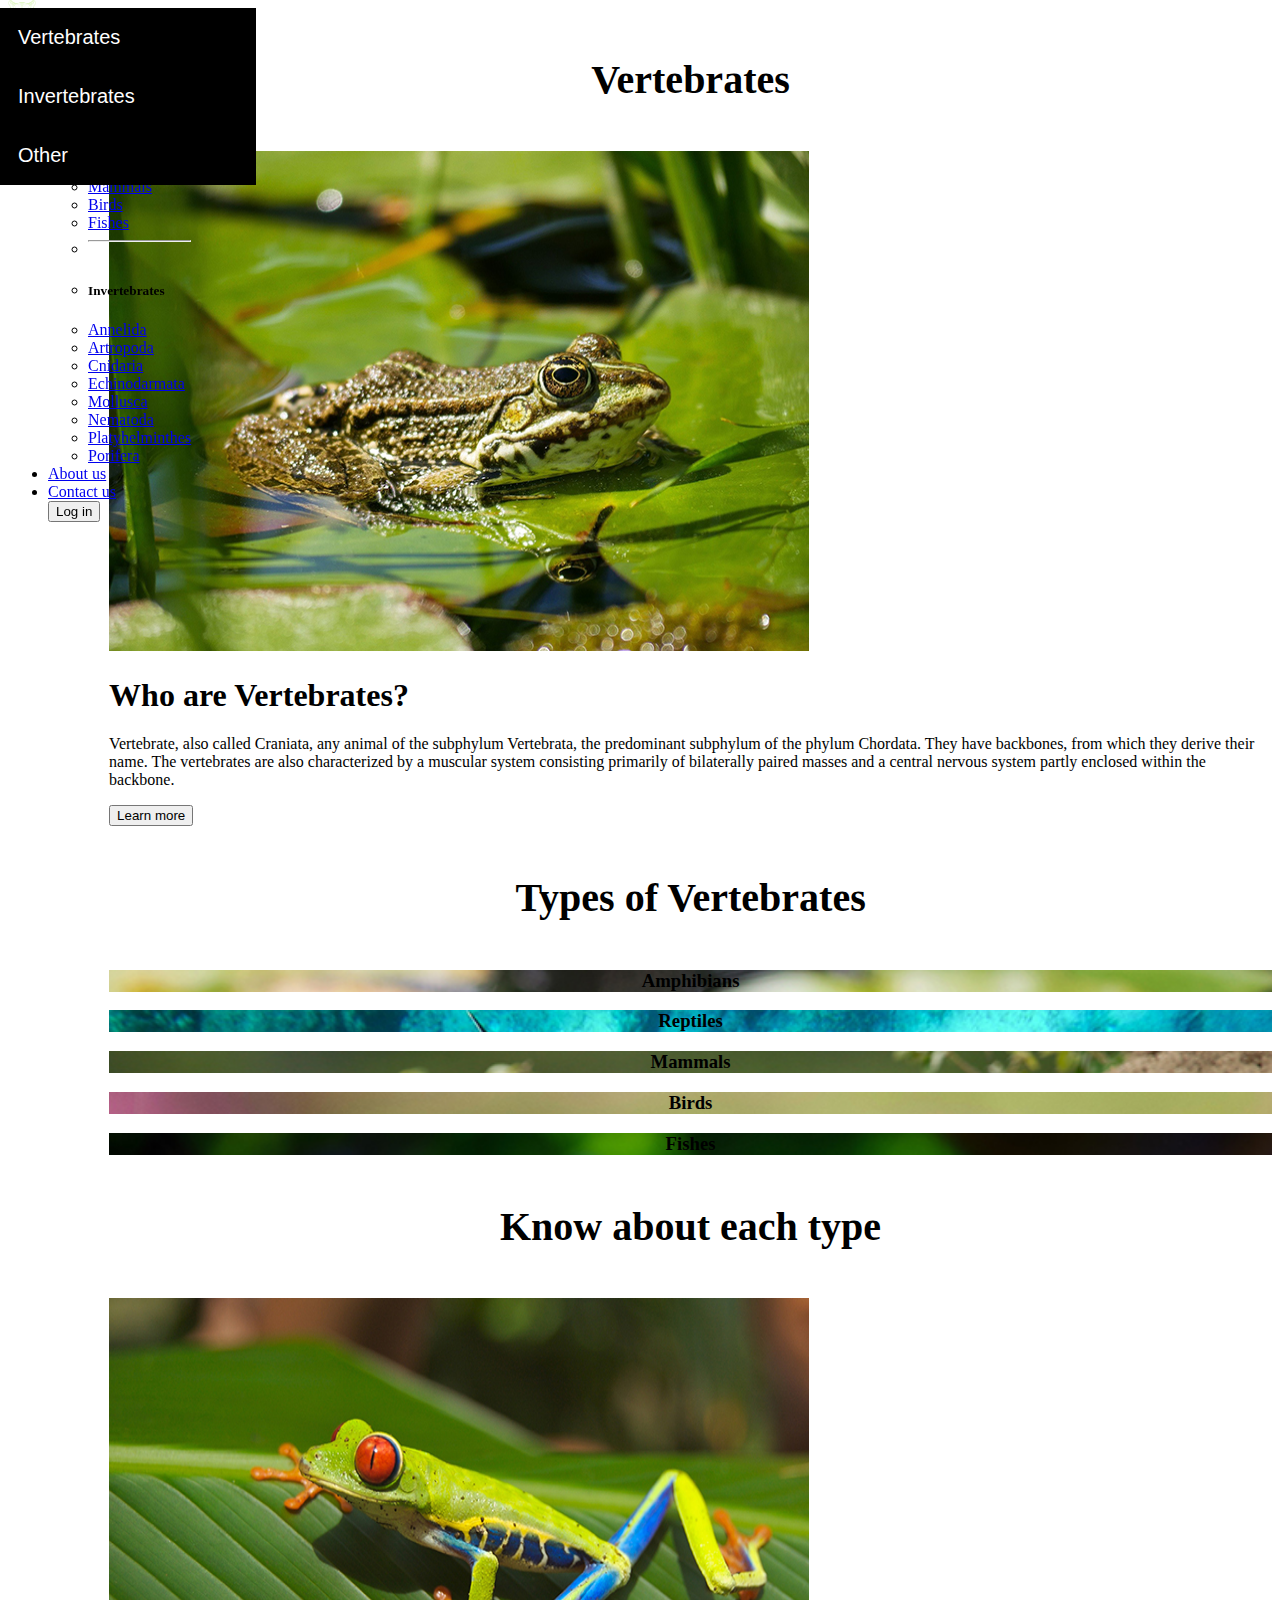
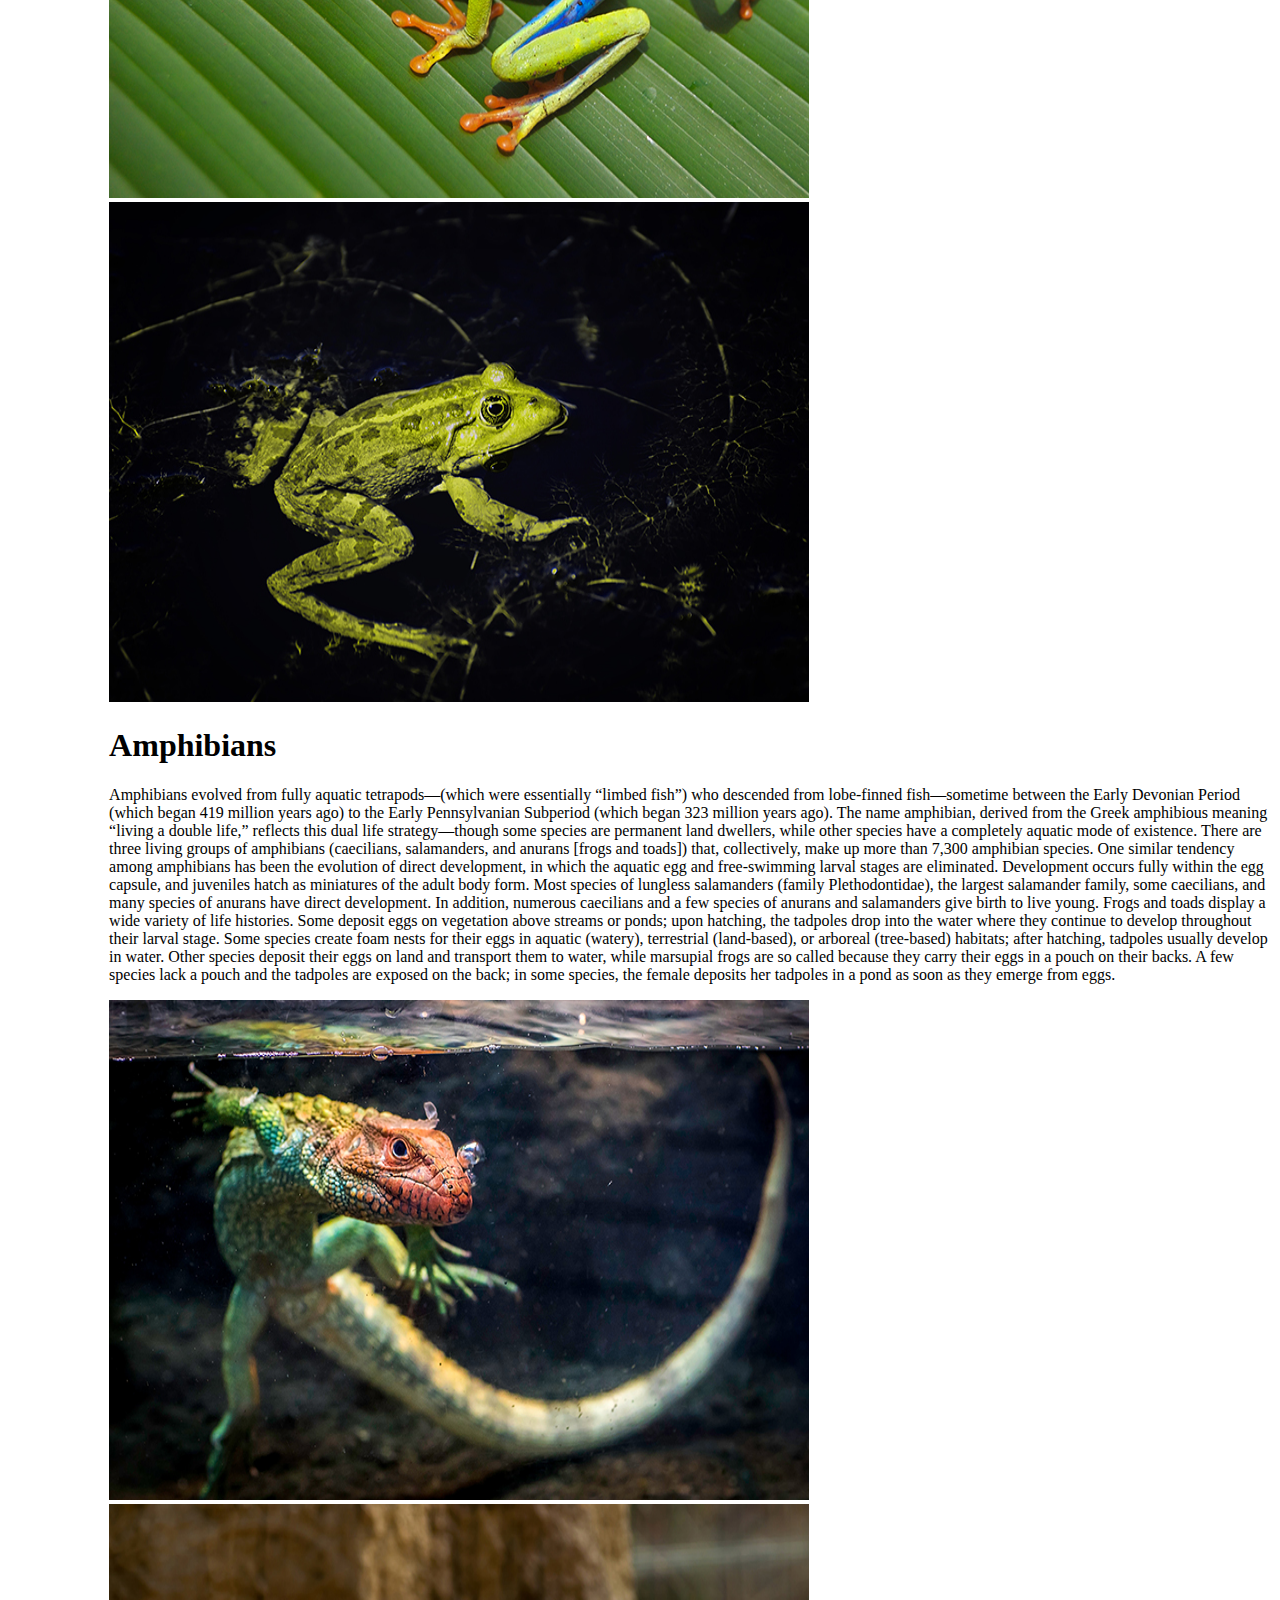
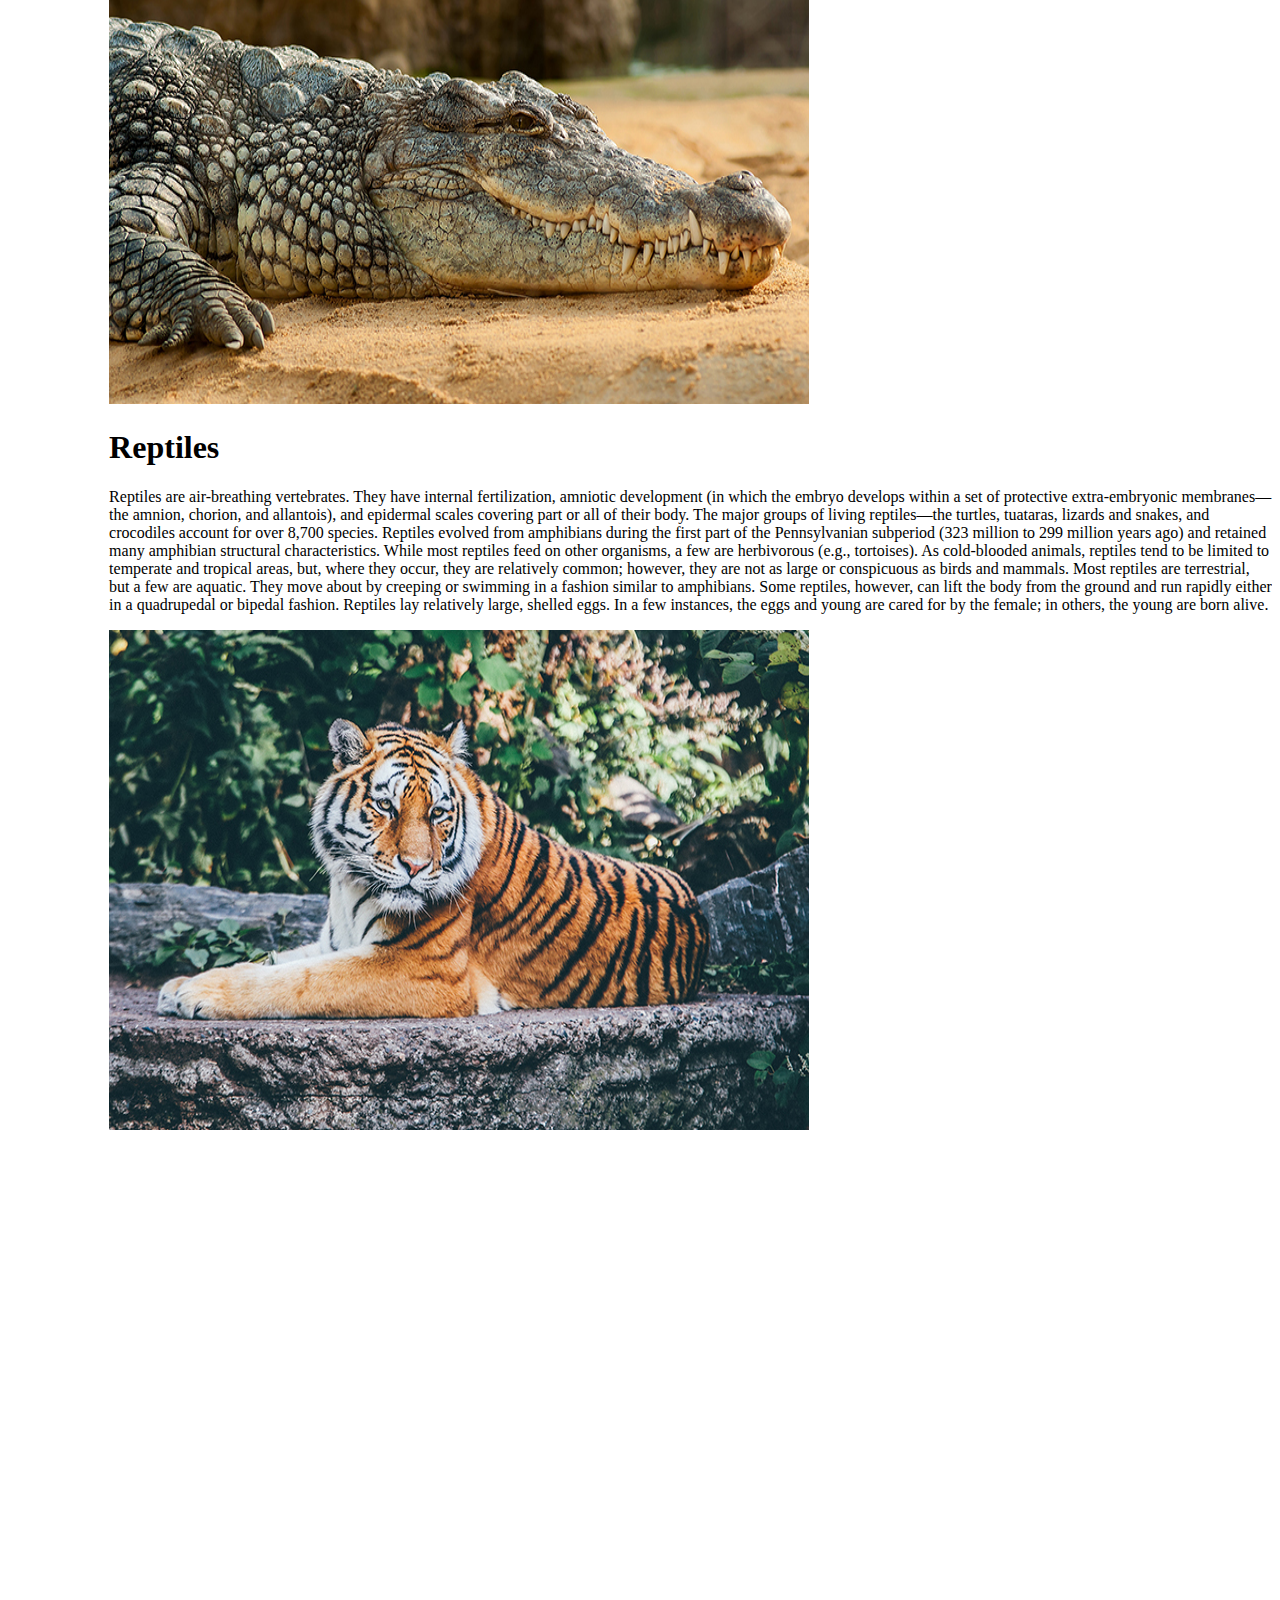
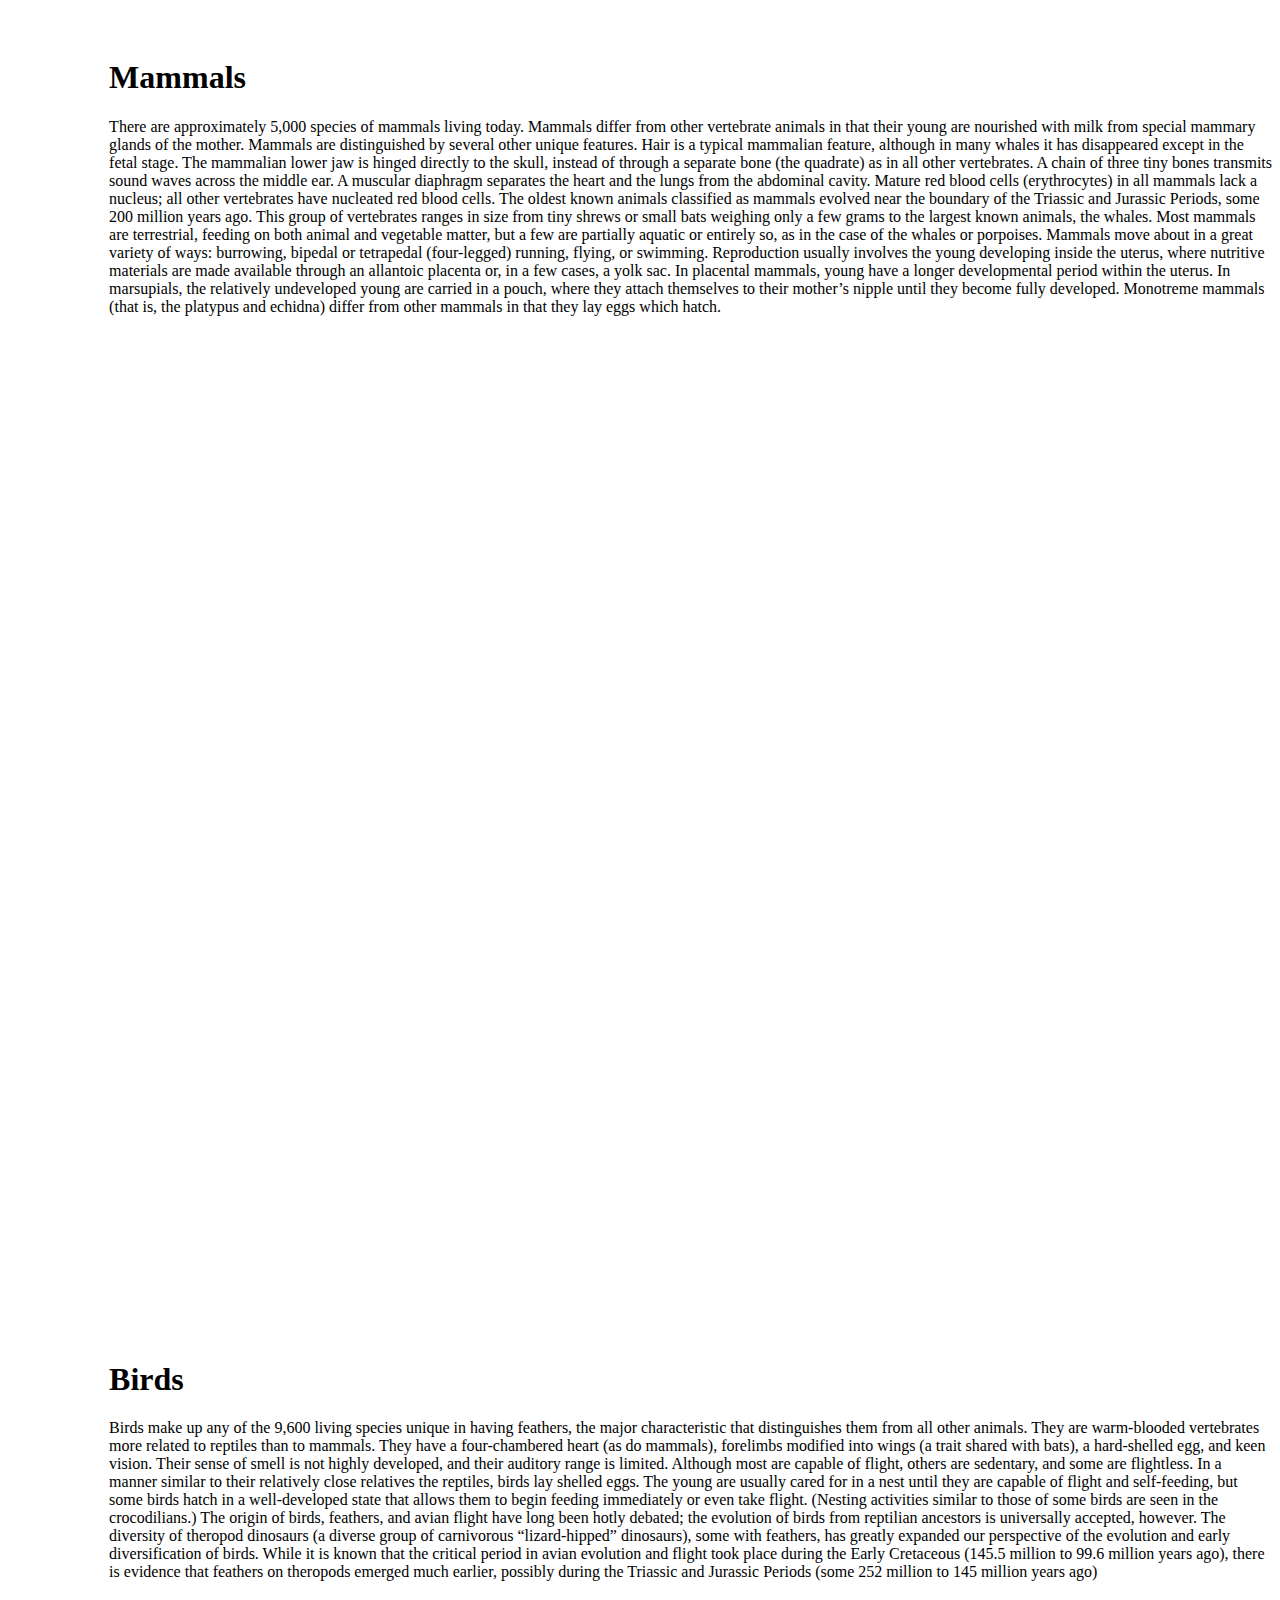
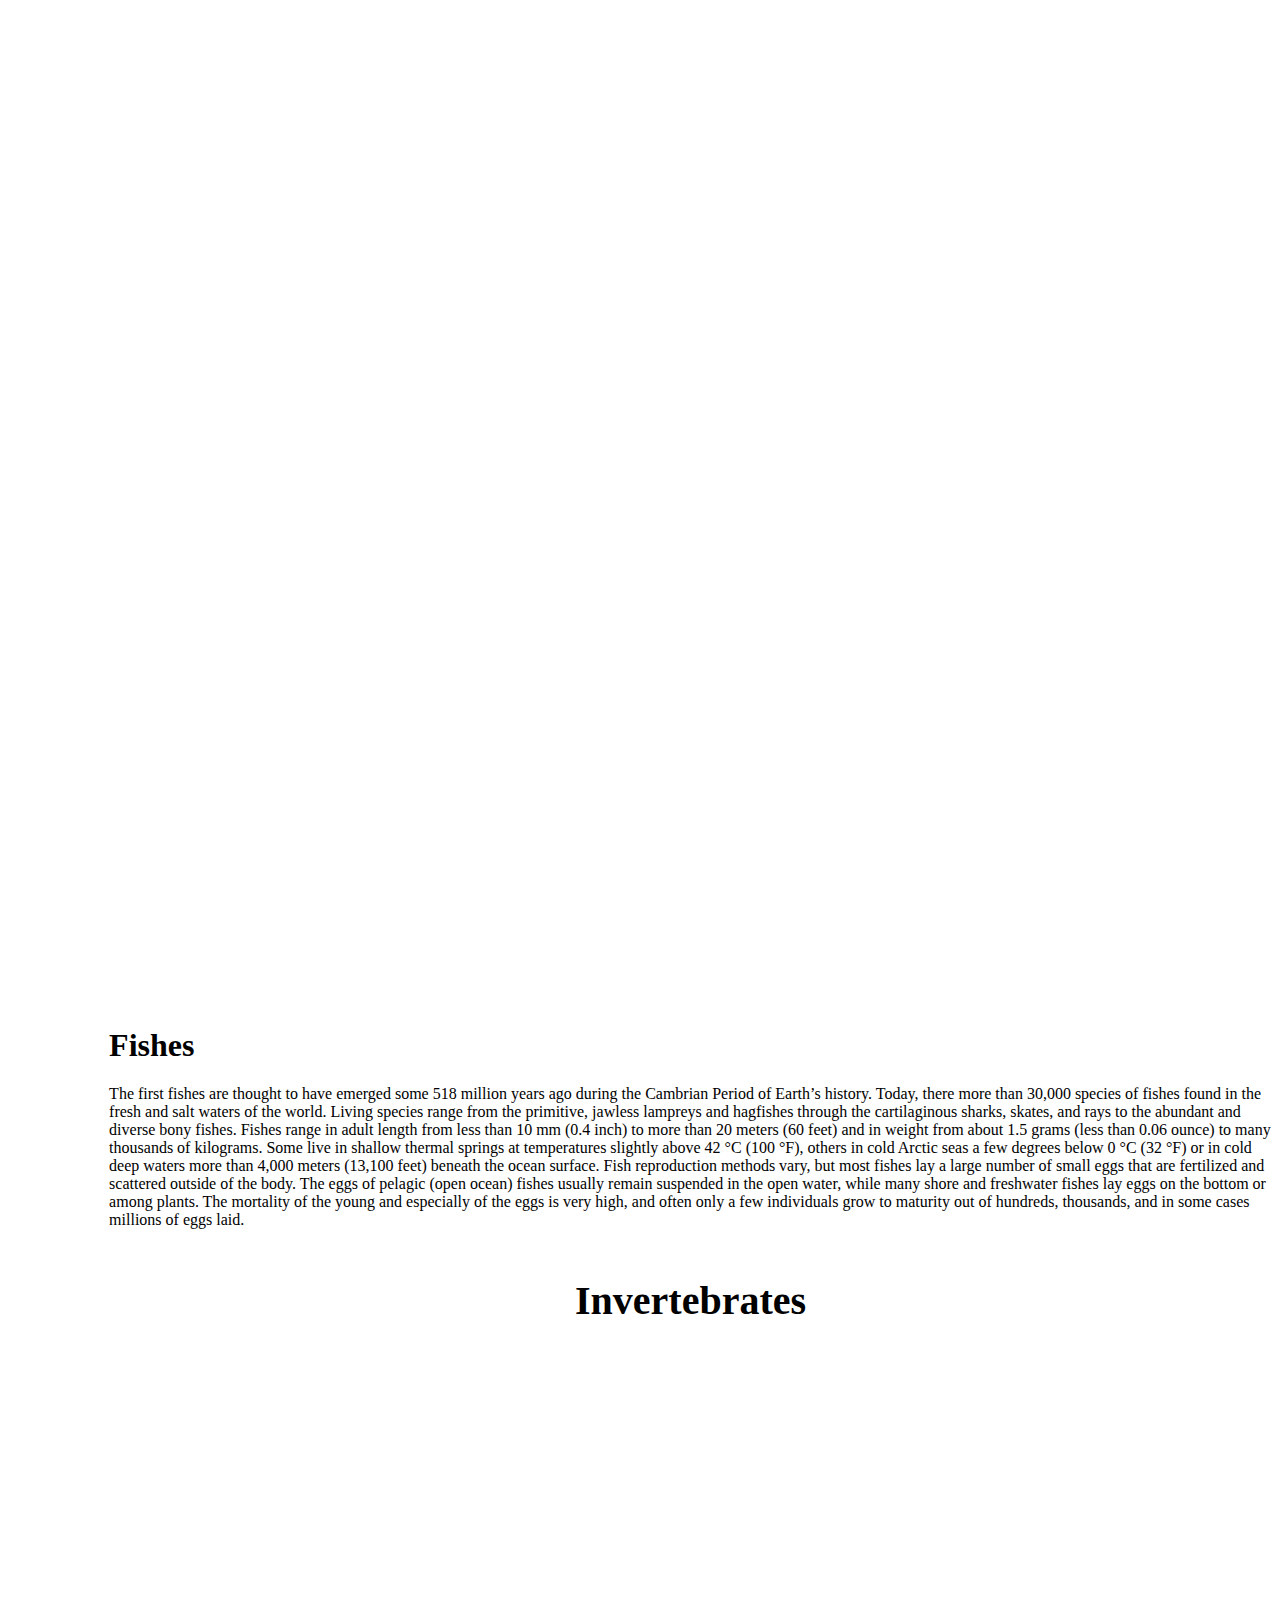
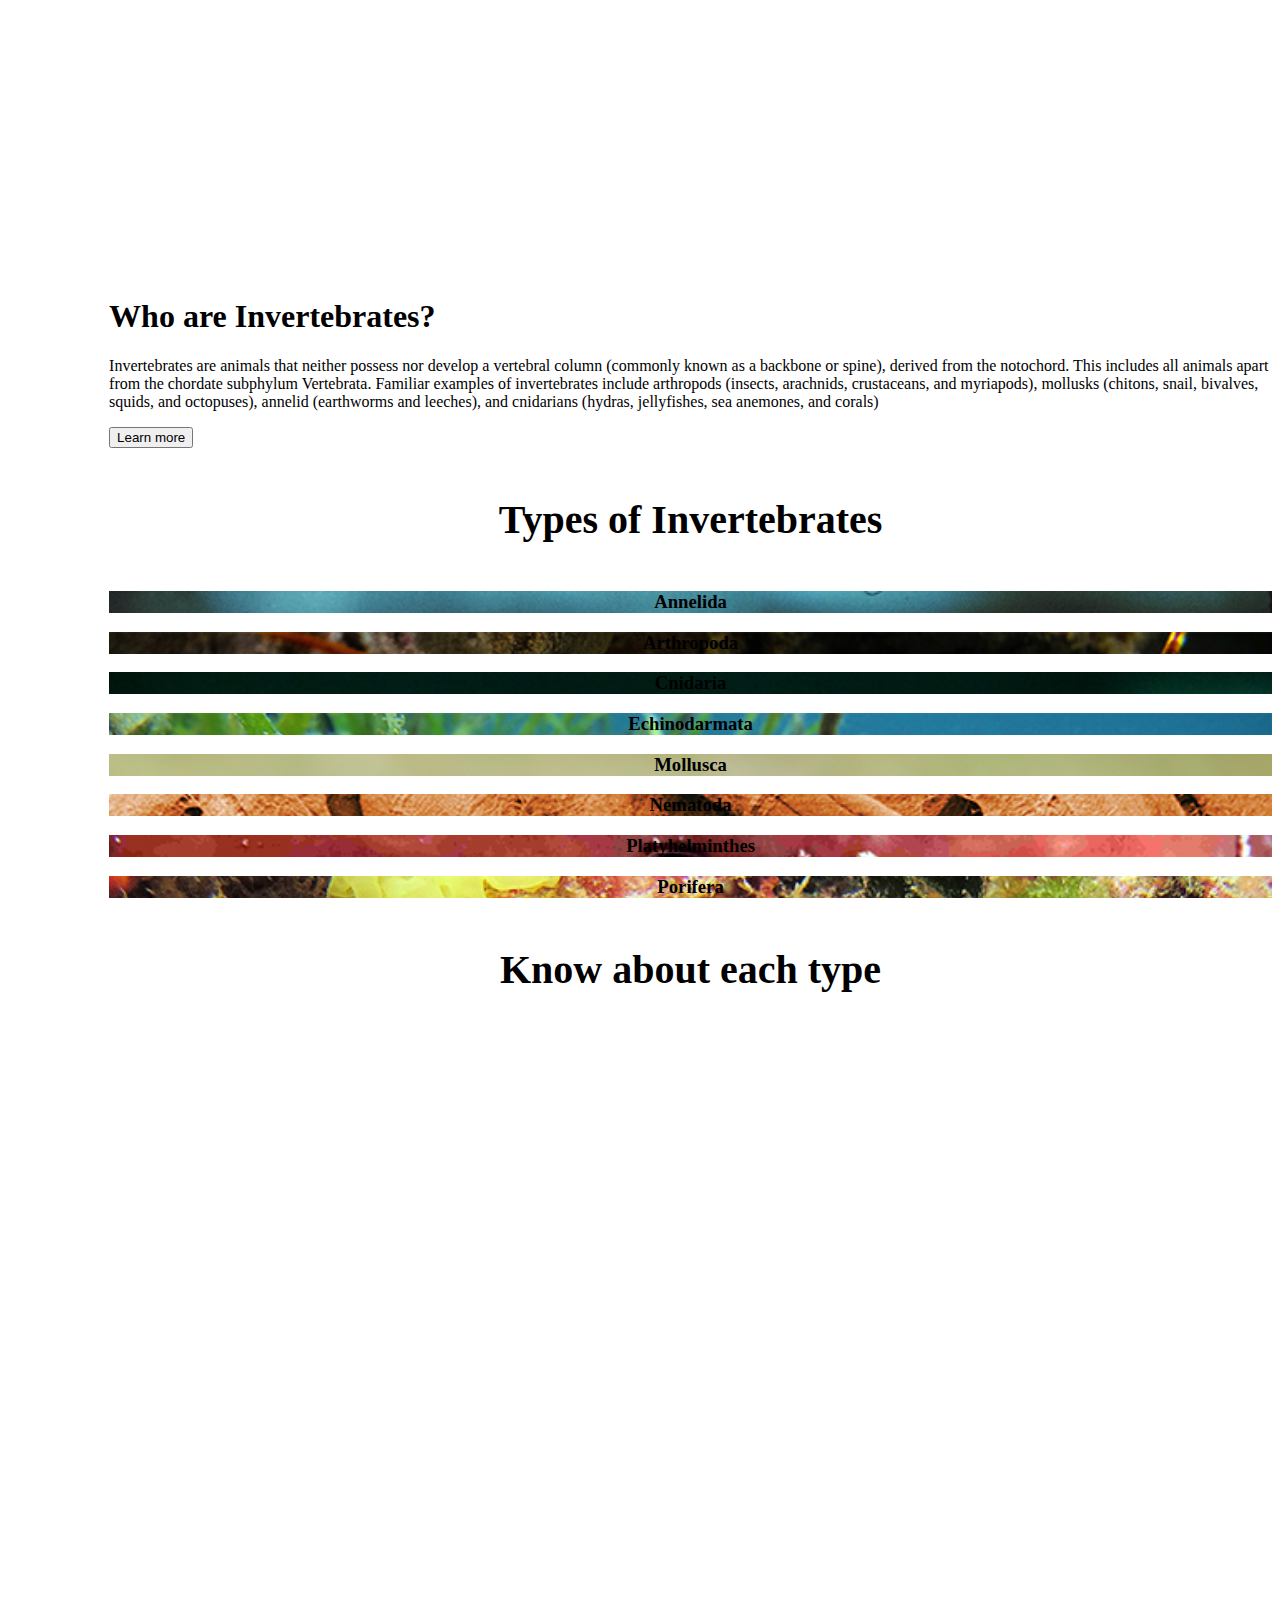
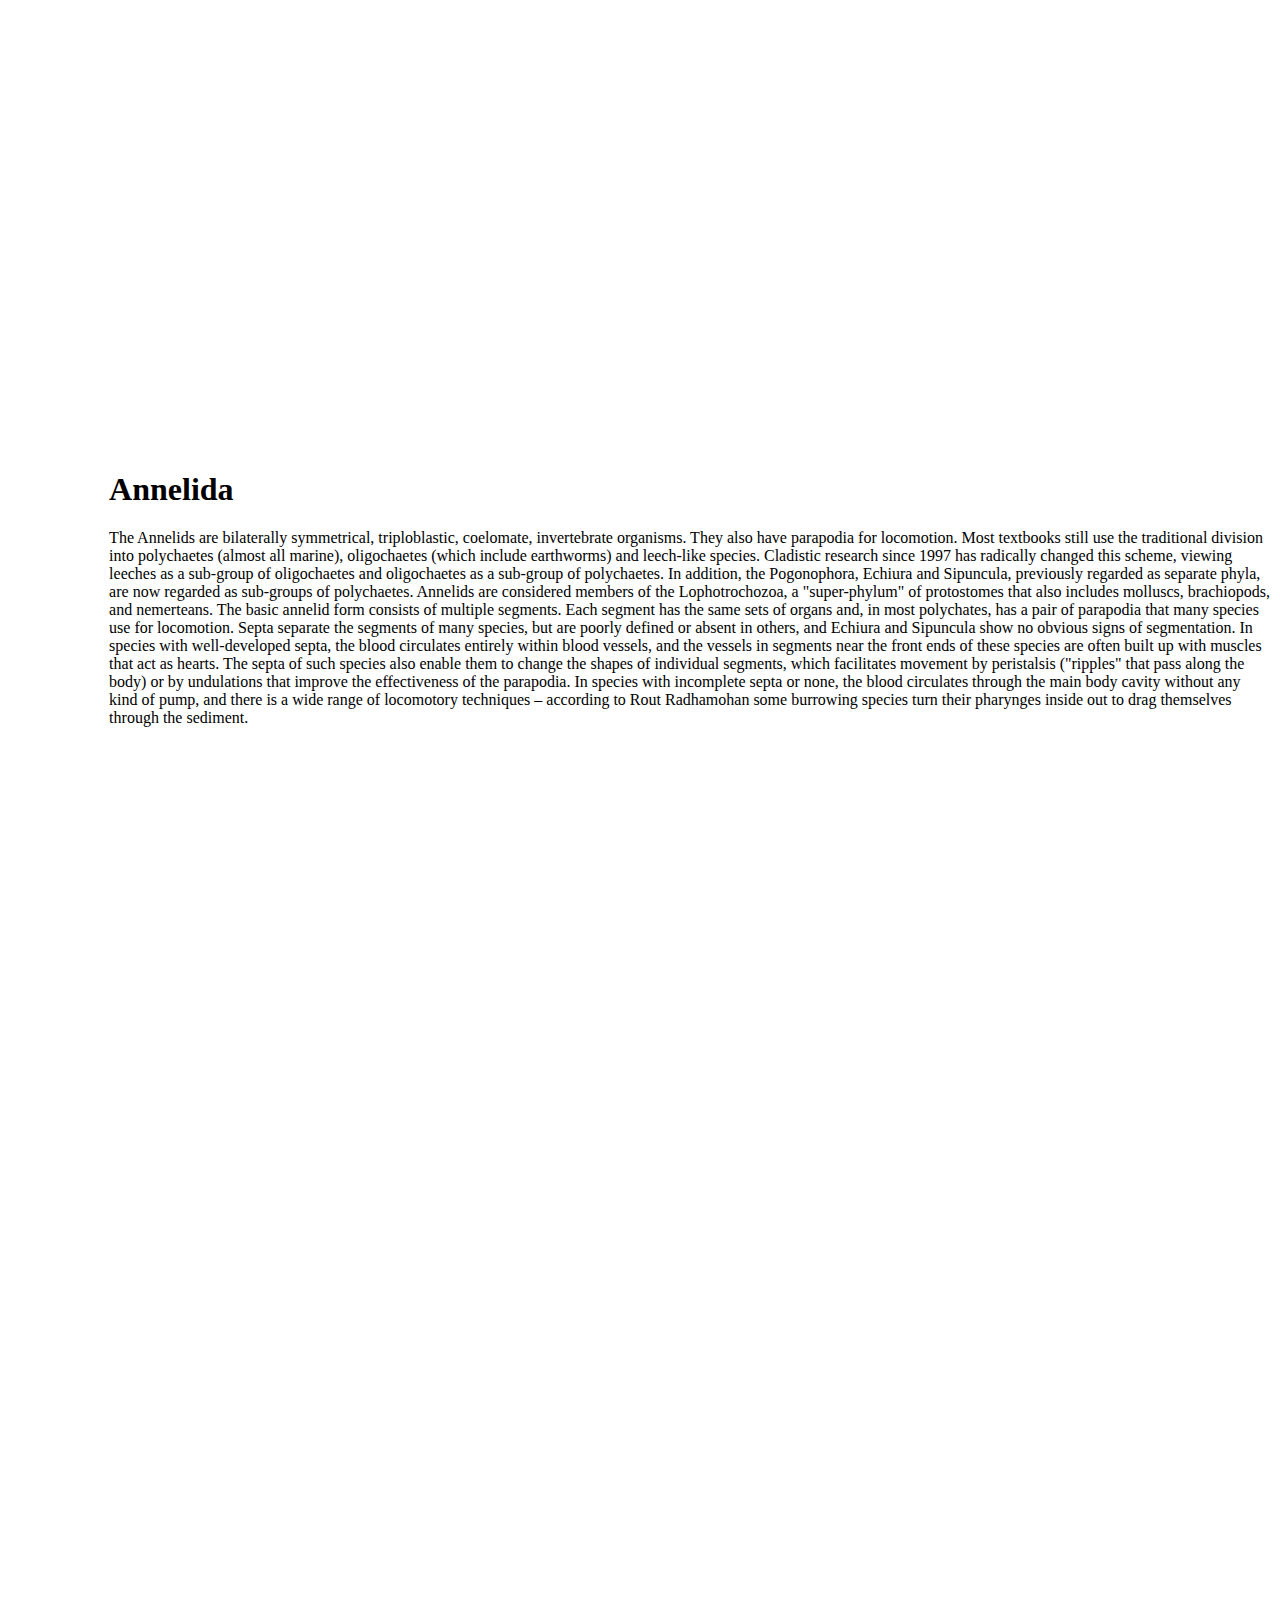
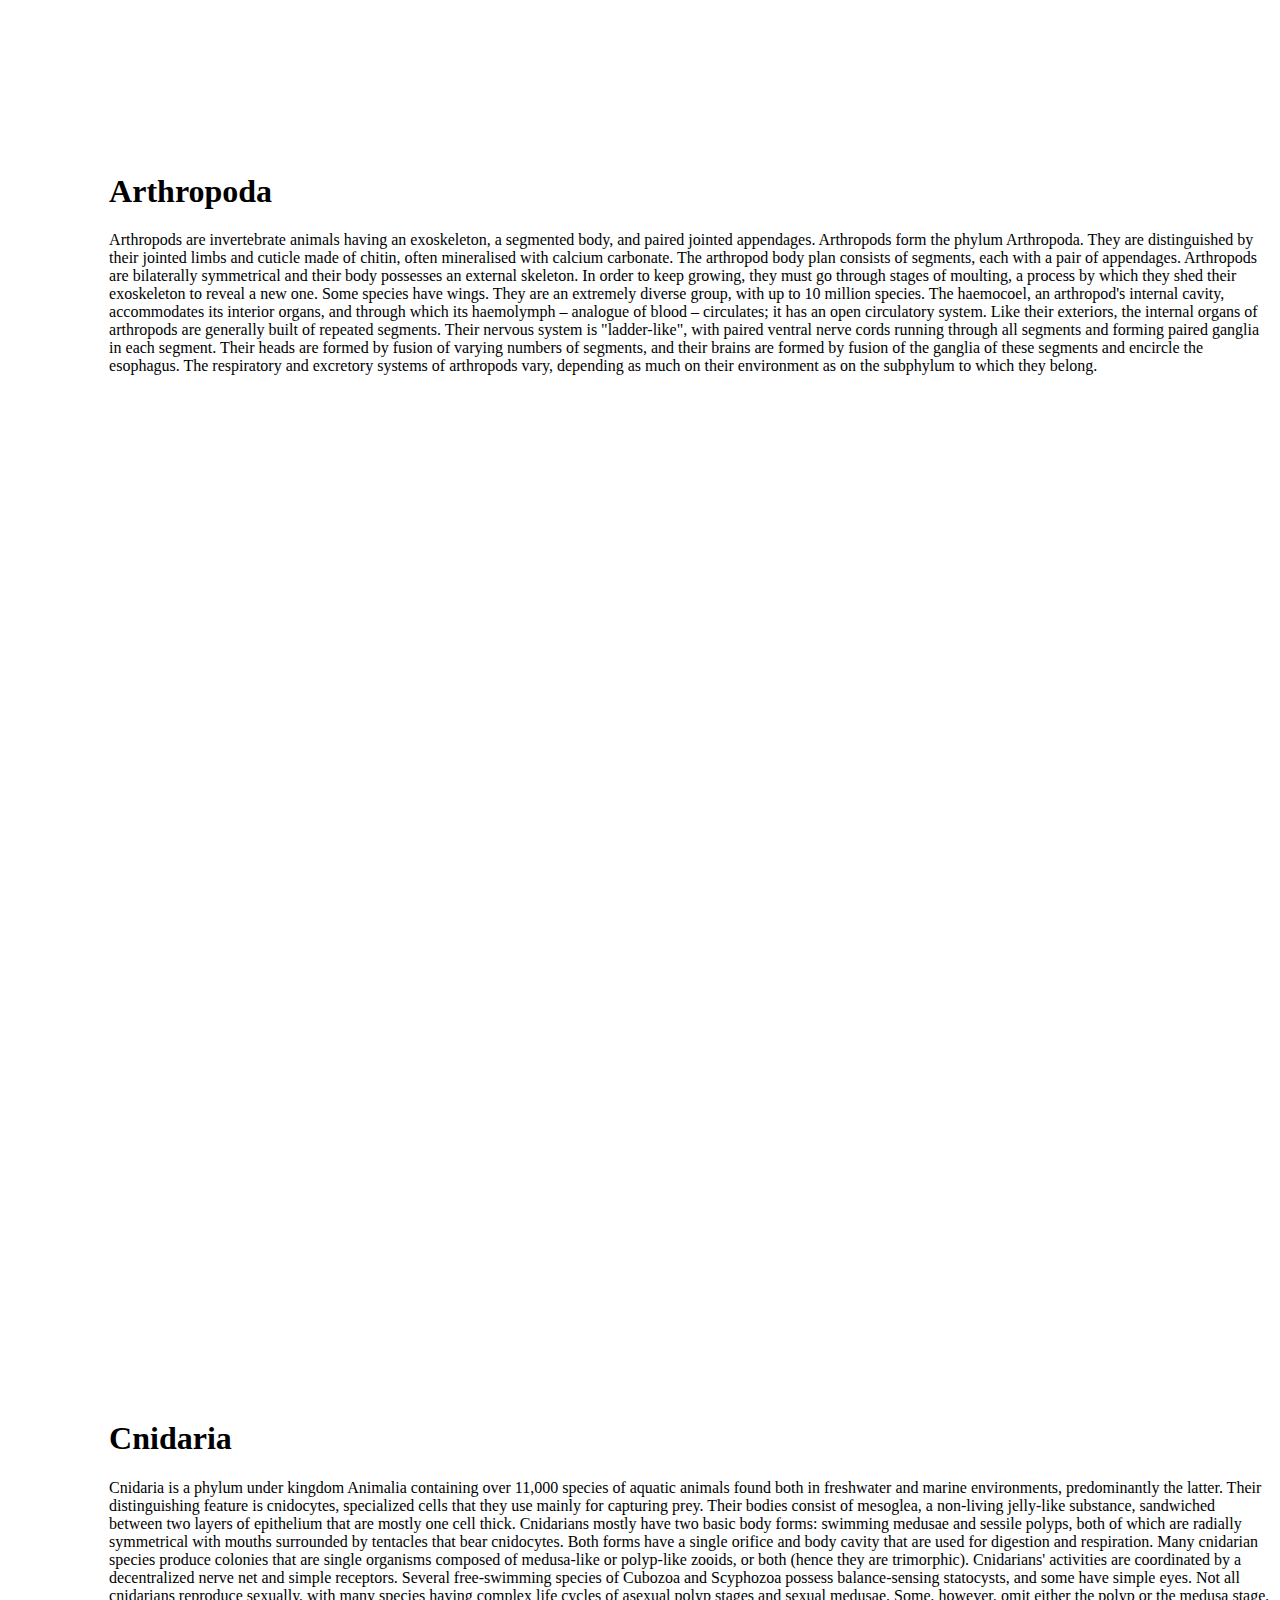
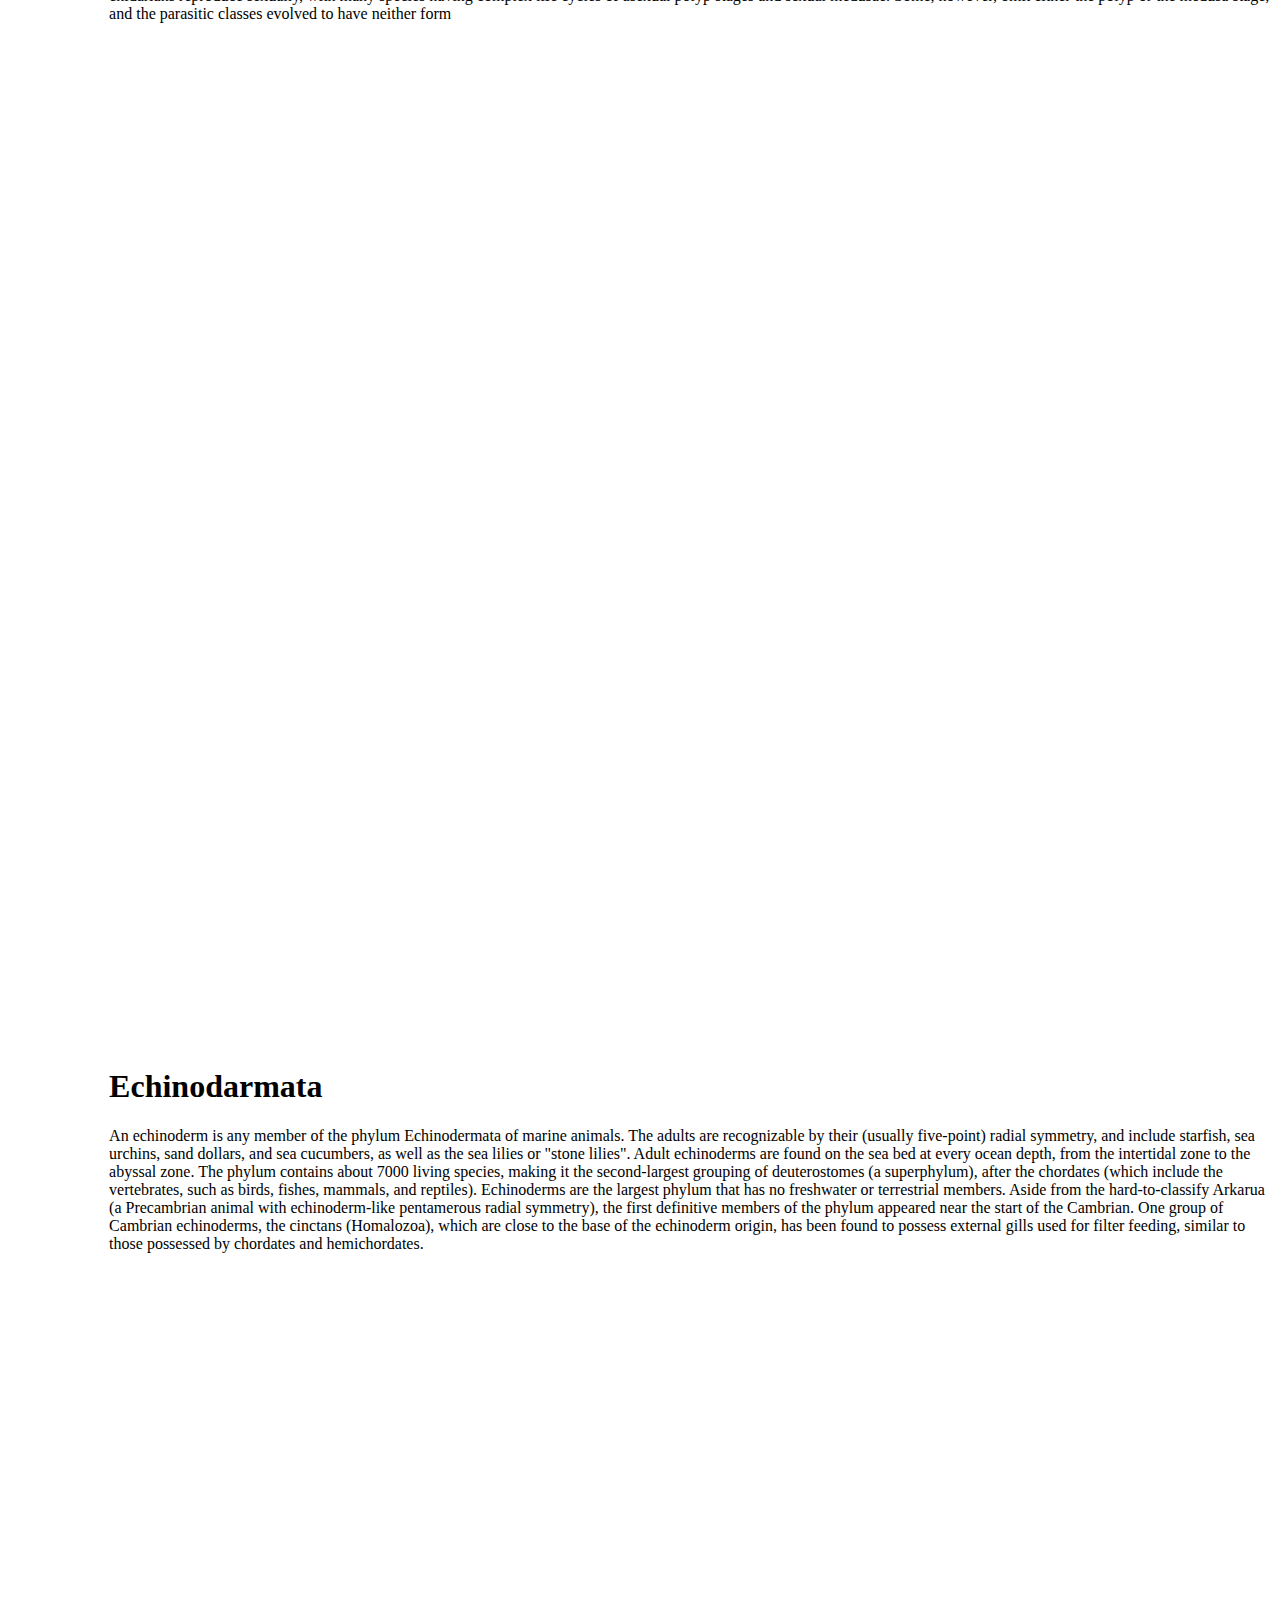
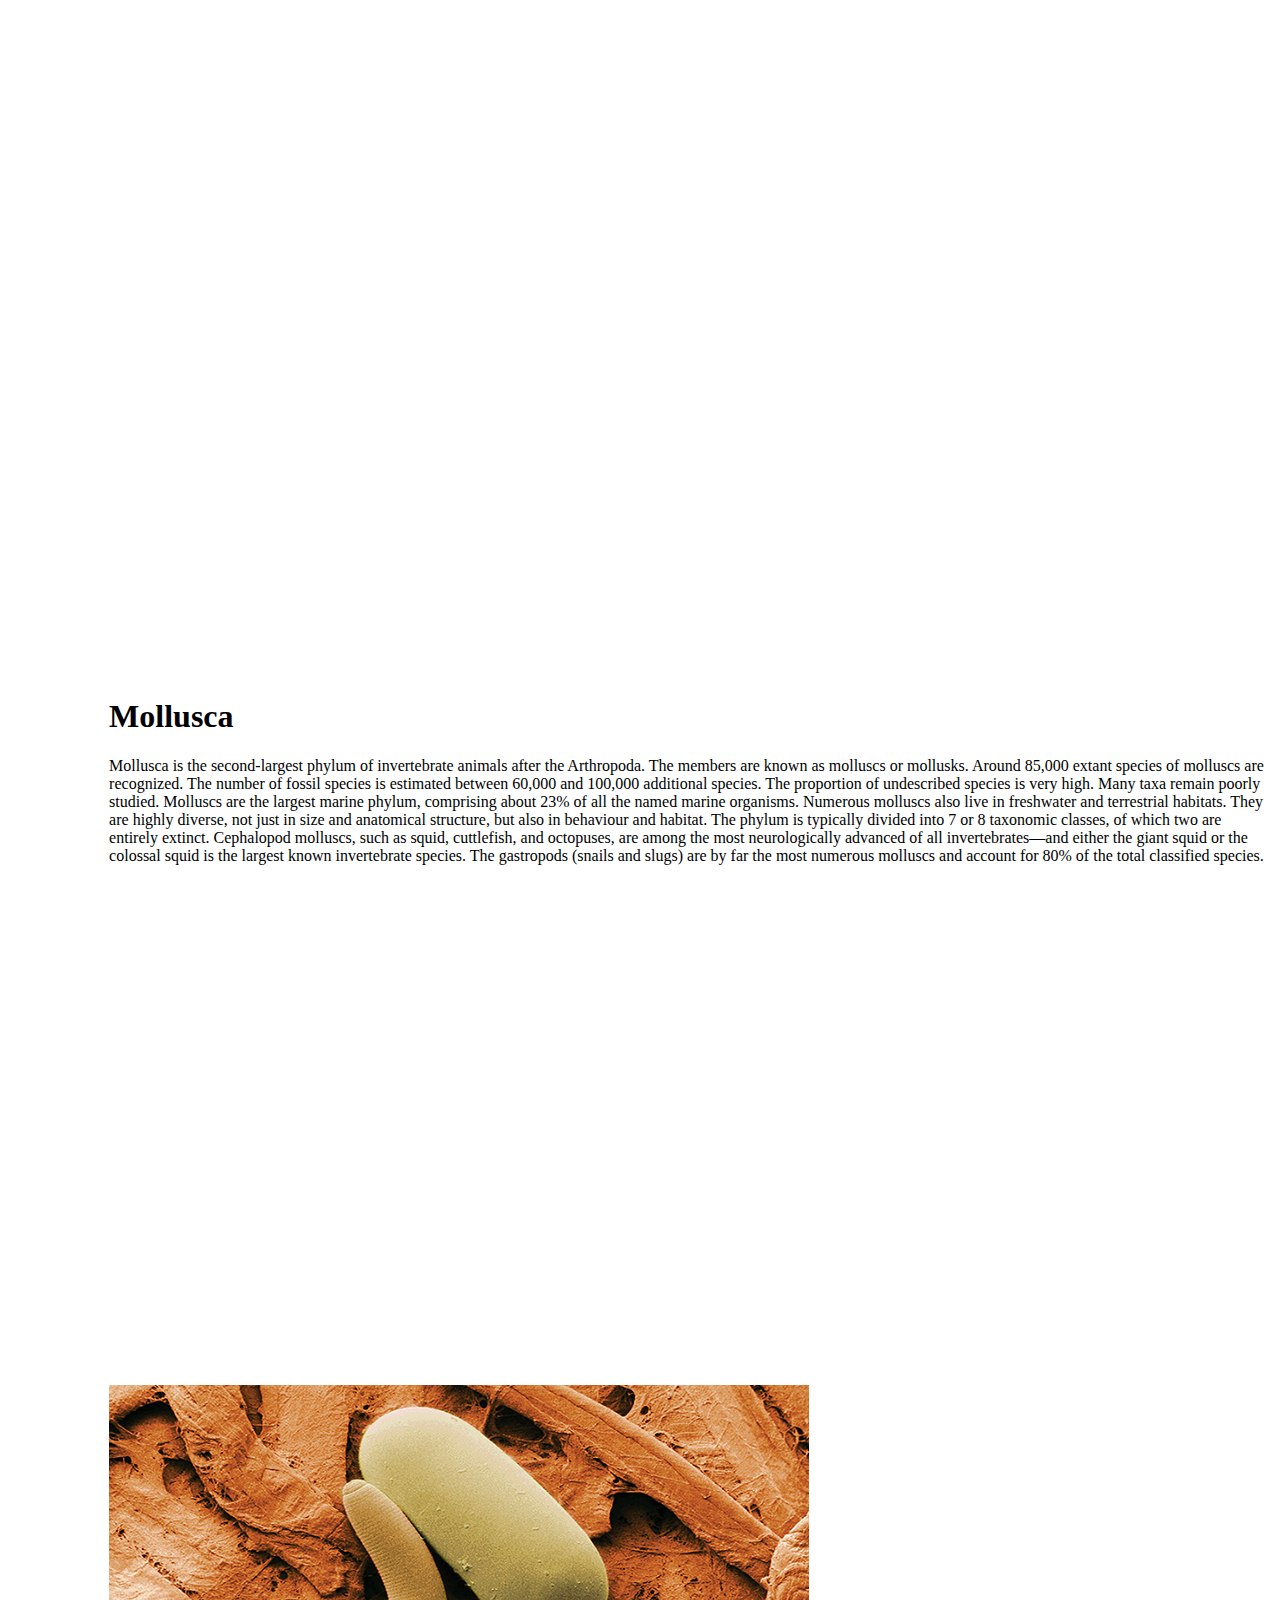
<file: Animals.html>
<!DOCTYPE html>
<html lang="en">

<head>
  <!-- Required meta tags -->
  <meta charset="utf-8" />
  <meta name="viewport" content="width=device-width, initial-scale=1" />
  <meta name="theme-color" content="#db5945" />
  <meta name="google-signin-client_id"
    content="956597175192-jl4iiuqvtitq3pocbv2f56ddco7oadh7.apps.googleusercontent.com" />
  <script async src="https://cse.google.com/cse.js?cx=42d5629412f74541b"></script>
  <!-- Bootstrap CSS -->
  <link href="https://cdn.jsdelivr.net/npm/bootstrap@5.1.3/dist/css/bootstrap.min.css" rel="stylesheet"
    integrity="sha384-1BmE4kWBq78iYhFldvKuhfTAU6auU8tT94WrHftjDbrCEXSU1oBoqyl2QvZ6jIW3" crossorigin="anonymous" />
    <link rel="preconnect" href="https://fonts.gstatic.com" crossorigin>
<link href="https://fonts.googleapis.com/css2?family=Open+Sans&display=swap" rel="stylesheet">
  <link rel="stylesheet" href="index.css" />
  <link rel="icon" href="Images/icon-01.png" type="image/x-icon" />
  <link rel="stylesheet" href="animals.css" />
  <title>Animalpedia | Animals</title>
</head>

<body>
  <button onclick="topFunction()" id="myBtn" title="Go to top"></button>
  <svg xmlns="http://www.w3.org/2000/svg" style="display: none">
    <symbol id="bootstrap" viewBox="0 0 118 94">
      <title>Bootstrap</title>
      <path fill-rule="evenodd" clip-rule="evenodd"
        d="M24.509 0c-6.733 0-11.715 5.893-11.492 12.284.214 6.14-.064 14.092-2.066 20.577C8.943 39.365 5.547 43.485 0 44.014v5.972c5.547.529 8.943 4.649 10.951 11.153 2.002 6.485 2.28 14.437 2.066 20.577C12.794 88.106 17.776 94 24.51 94H93.5c6.733 0 11.714-5.893 11.491-12.284-.214-6.14.064-14.092 2.066-20.577 2.009-6.504 5.396-10.624 10.943-11.153v-5.972c-5.547-.529-8.934-4.649-10.943-11.153-2.002-6.484-2.28-14.437-2.066-20.577C105.214 5.894 100.233 0 93.5 0H24.508zM80 57.863C80 66.663 73.436 72 62.543 72H44a2 2 0 01-2-2V24a2 2 0 012-2h18.437c9.083 0 15.044 4.92 15.044 12.474 0 5.302-4.01 10.049-9.119 10.88v.277C75.317 46.394 80 51.21 80 57.863zM60.521 28.34H49.948v14.934h8.905c6.884 0 10.68-2.772 10.68-7.727 0-4.643-3.264-7.207-9.012-7.207zM49.948 49.2v16.458H60.91c7.167 0 10.964-2.876 10.964-8.281 0-5.406-3.903-8.178-11.425-8.178H49.948z">
      </path>
    </symbol>
    <symbol id="facebook" viewBox="0 0 16 16">
      <path
        d="M16 8.049c0-4.446-3.582-8.05-8-8.05C3.58 0-.002 3.603-.002 8.05c0 4.017 2.926 7.347 6.75 7.951v-5.625h-2.03V8.05H6.75V6.275c0-2.017 1.195-3.131 3.022-3.131.876 0 1.791.157 1.791.157v1.98h-1.009c-.993 0-1.303.621-1.303 1.258v1.51h2.218l-.354 2.326H9.25V16c3.824-.604 6.75-3.934 6.75-7.951z">
      </path>
    </symbol>
    <symbol id="instagram" viewBox="0 0 16 16">
      <path
        d="M8 0C5.829 0 5.556.01 4.703.048 3.85.088 3.269.222 2.76.42a3.917 3.917 0 0 0-1.417.923A3.927 3.927 0 0 0 .42 2.76C.222 3.268.087 3.85.048 4.7.01 5.555 0 5.827 0 8.001c0 2.172.01 2.444.048 3.297.04.852.174 1.433.372 1.942.205.526.478.972.923 1.417.444.445.89.719 1.416.923.51.198 1.09.333 1.942.372C5.555 15.99 5.827 16 8 16s2.444-.01 3.298-.048c.851-.04 1.434-.174 1.943-.372a3.916 3.916 0 0 0 1.416-.923c.445-.445.718-.891.923-1.417.197-.509.332-1.09.372-1.942C15.99 10.445 16 10.173 16 8s-.01-2.445-.048-3.299c-.04-.851-.175-1.433-.372-1.941a3.926 3.926 0 0 0-.923-1.417A3.911 3.911 0 0 0 13.24.42c-.51-.198-1.092-.333-1.943-.372C10.443.01 10.172 0 7.998 0h.003zm-.717 1.442h.718c2.136 0 2.389.007 3.232.046.78.035 1.204.166 1.486.275.373.145.64.319.92.599.28.28.453.546.598.92.11.281.24.705.275 1.485.039.843.047 1.096.047 3.231s-.008 2.389-.047 3.232c-.035.78-.166 1.203-.275 1.485a2.47 2.47 0 0 1-.599.919c-.28.28-.546.453-.92.598-.28.11-.704.24-1.485.276-.843.038-1.096.047-3.232.047s-2.39-.009-3.233-.047c-.78-.036-1.203-.166-1.485-.276a2.478 2.478 0 0 1-.92-.598 2.48 2.48 0 0 1-.6-.92c-.109-.281-.24-.705-.275-1.485-.038-.843-.046-1.096-.046-3.233 0-2.136.008-2.388.046-3.231.036-.78.166-1.204.276-1.486.145-.373.319-.64.599-.92.28-.28.546-.453.92-.598.282-.11.705-.24 1.485-.276.738-.034 1.024-.044 2.515-.045v.002zm4.988 1.328a.96.96 0 1 0 0 1.92.96.96 0 0 0 0-1.92zm-4.27 1.122a4.109 4.109 0 1 0 0 8.217 4.109 4.109 0 0 0 0-8.217zm0 1.441a2.667 2.667 0 1 1 0 5.334 2.667 2.667 0 0 1 0-5.334z">
      </path>
    </symbol>
    <symbol id="twitter" viewBox="0 0 16 16">
      <path
        d="M5.026 15c6.038 0 9.341-5.003 9.341-9.334 0-.14 0-.282-.006-.422A6.685 6.685 0 0 0 16 3.542a6.658 6.658 0 0 1-1.889.518 3.301 3.301 0 0 0 1.447-1.817 6.533 6.533 0 0 1-2.087.793A3.286 3.286 0 0 0 7.875 6.03a9.325 9.325 0 0 1-6.767-3.429 3.289 3.289 0 0 0 1.018 4.382A3.323 3.323 0 0 1 .64 6.575v.045a3.288 3.288 0 0 0 2.632 3.218 3.203 3.203 0 0 1-.865.115 3.23 3.23 0 0 1-.614-.057 3.283 3.283 0 0 0 3.067 2.277A6.588 6.588 0 0 1 .78 13.58a6.32 6.32 0 0 1-.78-.045A9.344 9.344 0 0 0 5.026 15z">
      </path>
    </symbol>
  </svg>
  <nav class="navbar navbar-expand-lg navbar-dark bg-dark">
    <div class="container-fluid">
      <a class="navbar-brand" href="#">
        <img src="Images/icon-02.png" alt="" width="28" height="24" />
      </a>
      <a class="navbar-brand" href="index.html">Animalpedia</a>
      <button
        class="navbar-toggler"
        type="button"
        data-bs-toggle="collapse"
        data-bs-target="#navbarSupportedContent"
        aria-controls="navbarSupportedContent"
        aria-expanded="false"
        aria-label="Toggle navigation"
      >
        <span class="navbar-toggler-icon"></span>
      </button>
      <div class="collapse navbar-collapse" id="navbarSupportedContent">
        <ul class="navbar-nav me-auto mb-2 mb-lg-0">
          <li class="nav-item">
            <a class="nav-link" aria-current="page" href="index.html">Home</a>
          </li>
          <li class="nav-item dropdown">
            <a
              class="nav-link active dropdown-toggle"
              href="Animals.html"
              id="navbarDropdown"
              role="button"
              data-bs-toggle="dropdown"
              aria-expanded="false"
            >
              Browse animals
            </a>
            <ul class="dropdown-menu" aria-labelledby="navbarDropdown">
              <li>
                <h5 class="pt-3 px-3">Vertebrates</h5>
              </li>
              <li><a class="dropdown-item" href="Animals.html#Amphibians">Amphibians</a></li>
              <li><a class="dropdown-item" href="Animals.html#Reptiles">Reptiles</a></li>
              <li><a class="dropdown-item" href="Animals.html#Mammals">Mammals</a></li>
              <li><a class="dropdown-item" href="Animals.html#Birds">Birds</a></li>
              <li><a class="dropdown-item" href="Animals.html#Fishes">Fishes</a></li>
              <li>
                <hr class="dropdown-divider" />
              </li>
              <li>
                <h5 class="pt-3 px-3">Invertebrates</h5>
              </li>
              <li><a class="dropdown-item" href="Animals.html#Annelida">Annelida</a></li>
              <li><a class="dropdown-item" href="Animals.html#Arthropoda">Artropoda</a></li>
              <li><a class="dropdown-item" href="Animals.html#Cnidaria">Cnidaria</a></li>
              <li><a class="dropdown-item" href="Animals.html#Echinodarmata">Echinodarmata</a></li>
              <li><a class="dropdown-item" href="Animals.html#Mollusca">Mollusca</a></li>
              <li><a class="dropdown-item" href="Animals.html#Nematoda">Nematoda</a></li>
              <li><a class="dropdown-item" href="Animals.html#Platyhelminthes">Platyhelminthes</a></li>
              <li><a class="dropdown-item" href="Animals.html#Porifera">Porifera</a></li>
            </ul>
          </li>
          <li class="nav-item">
            <a class="nav-link" href="#">About us</a>
          </li>
          <li class="nav-item">
            <a class="nav-link" href="contact.html">Contact us</a>
          </li>
          <button class="btn btn-primary mx-md-4">Log in</button>
        </ul>
        <div class="container-fluid" id="search-container">
          <div class="gcse-searchbox-only"></div>
        </div>

      </div>
    </div>
  </nav>
  <div class="sidenav">
    <button class="accordion">Vertebrates</button>
    <div class="panel">
      <ul>
        <li>
          <a href="#Amphibians" onmouseover="mouseOver1(this)" onmouseout="mouseOut1(this)">Amphibians</a>
        </li>
        <li>
          <a href="#Reptiles" onmouseover="mouseOver1(this)" onmouseout="mouseOut1(this)">Reptiles</a>
        </li>
        <li>
          <a href="#Mammals" onmouseover="mouseOver1(this)" onmouseout="mouseOut1(this)">Mammals</a>
        </li>
        <li>
          <a href="#Birds" onmouseover="mouseOver1(this)" onmouseout="mouseOut1(this)">Birds</a>
        </li>
        <li>
          <a href="#Fishes" onmouseover="mouseOver1(this)" onmouseout="mouseOut1(this)">Fishes</a>
        </li>
      </ul>
    </div>

    <button class="accordion">Invertebrates</button>
    <div class="panel">
      <ul>
        <li>
          <a href="#Annelida" onmouseover="mouseOver1(this)" onmouseout="mouseOut1(this)">Annelida</a>
        </li>
        <li>
          <a href="#Arthropoda" onmouseover="mouseOver1(this)" onmouseout="mouseOut1(this)">Artropoda</a>
        </li>
        <li>
          <a href="#Cnidaria" onmouseover="mouseOver1(this)" onmouseout="mouseOut1(this)">Cnidaria</a>
        </li>
        <li>
          <a href="#Echinodarmata" onmouseover="mouseOver1(this)" onmouseout="mouseOut1(this)">Echinodarmata</a>
        </li>
        <li>
          <a href="#Mollusca" onmouseover="mouseOver1(this)" onmouseout="mouseOut1(this)">Mollusca</a>
        </li>
        <li>
          <a href="#Nematoda" onmouseover="mouseOver1(this)" onmouseout="mouseOut1(this)">Nematoda</a>
        </li>
        <li>
          <a href="#Platyhelminthes" onmouseover="mouseOver1(this)" onmouseout="mouseOut1(this)">Platyhelminthes</a>
        </li>
        <li>
          <a href="#Porifera" onmouseover="mouseOver1(this)" onmouseout="mouseOut1(this)">Porifera</a>
        </li>
      </ul>
    </div>

    <button class="accordion">Other</button>
    <div class="panel"></div>
  </div>
  <!-- For mobile devices -->
  <div class="container-fluid" id="topbar">
    <ul class="nav nav-tabs">
      <li class="nav-item">
        <a class="nav-link active" aria-current="page" href="#Vertebrates">Vertebrates</a>
      </li>
      <li class="nav-item">
        <a class="nav-link" href="#Invertebrates">Invertebrates</a>
      </li>
      <li class="nav-item">
        <a class="nav-link disabled">Other</a>
      </li>
    </ul>
  </div>
  <div id="Vertebrates" class="container-fluid">
    <div class="container col-xxl-8 px-4 py-5">
      <h2>Vertebrates</h2>
      <div class="row flex-lg-row-reverse align-items-center g-5 py-5">
        <div class="col-10 col-sm-8 col-lg-6">
          <img src="Images/Verte2.jpg" class="d-block mx-lg-auto img-fluid" width="700" height="500" loading="lazy" />
        </div>
        <div class="col-lg-6">
          <h1 class="display-5 fw-bold lh-1 mb-3">Who are Vertebrates?</h1>
          <p class="lead">
            Vertebrate, also called Craniata, any animal of the subphylum
            Vertebrata, the predominant subphylum of the phylum Chordata. They
            have backbones, from which they derive their name. The vertebrates
            are also characterized by a muscular system consisting primarily
            of bilaterally paired masses and a central nervous system partly
            enclosed within the backbone.
          </p>
          <div class="d-grid gap-2 d-md-flex justify-content-md-start">
            <button type="button" class="btn btn-primary btn-lg px-4 me-md-2">
              Learn more
            </button>
          </div>
        </div>
      </div>
    </div>
    <div class="container px-4 py-lg-5" id="custom-cards">
      <h2 class="pb-2 border-bottom">Types of Vertebrates</h2>

      <div class="row row-cols-1 row-cols-lg-3 align-items-stretch g-4 py-lg-5">
        <div class="col">
          <div class="
                card card-cover
                h-100
                overflow-hidden
                text-white
                bg-dark
                rounded-5
                shadow-lg
              " style="
                background-image: url('Images/Amphi.jpg');
                background-size: 100%;
                background-repeat: no-repeat;
                cursor: pointer;
              " onclick="document.location='#Amphibians'">
            <div class="
                  d-flex
                  flex-column
                  h-100
                  p-5
                  pb-3
                  text-white text-shadow-1
                ">
              <h3 class="pt-5 mt-5 mb-4 display-6 lh-1 fw-bold" style="text-align: center">
                Amphibians
              </h3>
            </div>
          </div>
        </div>

        <div class="col">
          <div class="
                card card-cover
                h-100
                overflow-hidden
                text-white
                bg-dark
                rounded-5
                shadow-lg
              " style="
                background-image: url('Images/Reptiles.jpg');
                background-size: 100%;
                background-repeat: no-repeat;
                cursor: pointer;
              " onclick="document.location='#Reptiles'">
            <div class="
                  d-flex
                  flex-column
                  h-100
                  p-5
                  pb-3
                  text-white text-shadow-1
                ">
              <h3 class="pt-5 mt-5 mb-4 display-6 lh-1 fw-bold" style="text-align: center">
                Reptiles
              </h3>
            </div>
          </div>
        </div>

        <div class="col">
          <div class="
                card card-cover
                h-100
                overflow-hidden
                text-white
                bg-dark
                rounded-5
                shadow-lg
              " style="
                background-image: url('Images/Mammals.jpg');
                background-size: 100%;
                background-repeat: no-repeat;
                cursor: pointer;
              " onclick="document.location='#Mammals'">
            <div class="d-flex flex-column h-100 p-5 pb-3 text-shadow-1">
              <h3 class="pt-5 mt-5 mb-4 display-6 lh-1 fw-bold" style="text-align: center">
                Mammals
              </h3>
            </div>
          </div>
        </div>
        <div class="col">
          <div class="
                card card-cover
                h-100
                overflow-hidden
                text-white
                bg-dark
                rounded-5
                shadow-lg
              " style="
                background-image: url('Images/Birds.jpg');
                background-size: 100%;
                background-repeat: no-repeat;
                cursor: pointer;
              " onclick="document.location='#Birds'">
            <div class="
                  d-flex
                  flex-column
                  h-100
                  p-5
                  pb-3
                  text-white text-shadow-1
                ">
              <h3 class="pt-5 mt-5 mb-4 display-6 lh-1 fw-bold" style="text-align: center">
                Birds
              </h3>
            </div>
          </div>
        </div>
        <div class="col">
          <div class="
                card card-cover
                h-100
                overflow-hidden
                text-white
                bg-dark
                rounded-5
                shadow-lg
              " style="
                background-image: url('Images/Fishes.jpg');
                background-size: 100%;
                background-repeat: no-repeat;
                cursor: pointer;
              " onclick="document.location='#Fishes'">
            <div class="
                  d-flex
                  flex-column
                  h-100
                  p-5
                  pb-3
                  text-white text-shadow-1
                ">
              <h3 class="pt-5 mt-5 mb-4 display-6 lh-1 fw-bold" style="text-align: center">
                Fishes
              </h3>
            </div>
          </div>
        </div>
      </div>
    </div>
    <div class="container col-xxl-8 px-4 py-5">
      <h2 class="pb-2 border-bottom">Know about each type</h2>
      <div class="row flex-lg-row-reverse align-items-center g-5 py-5" id="Amphibians">
        <div class="col-10 col-sm-8 col-lg-6">
          <img src="Images/Amphi1.jpg" class="d-block mx-lg-auto img-fluid mb-2" alt="Bootstrap Themes" width="700"
            height="500" loading="lazy" />
          <img src="Images/Amphi2.jpg" class="d-block mx-lg-auto img-fluid" alt="Bootstrap Themes" width="700"
            height="500" loading="lazy" />
        </div>
        <div class="col-lg-6">
          <h1 class="display-5 fw-bold lh-1 mb-3">Amphibians</h1>
          <p class="lead">
            Amphibians evolved from fully aquatic tetrapods—(which were
            essentially “limbed fish”) who descended from lobe-finned
            fish—sometime between the Early Devonian Period (which began 419
            million years ago) to the Early Pennsylvanian Subperiod (which
            began 323 million years ago). The name amphibian, derived from the
            Greek amphibious meaning “living a double life,” reflects this
            dual life strategy—though some species are permanent land
            dwellers, while other species have a completely aquatic mode of
            existence. There are three living groups of amphibians
            (caecilians, salamanders, and anurans [frogs and toads]) that,
            collectively, make up more than 7,300 amphibian species. One
            similar tendency among amphibians has been the evolution of direct
            development, in which the aquatic egg and free-swimming larval
            stages are eliminated. Development occurs fully within the egg
            capsule, and juveniles hatch as miniatures of the adult body form.
            Most species of lungless salamanders (family Plethodontidae), the
            largest salamander family, some caecilians, and many species of
            anurans have direct development. In addition, numerous caecilians
            and a few species of anurans and salamanders give birth to live
            young. Frogs and toads display a wide variety of life histories.
            Some deposit eggs on vegetation above streams or ponds; upon
            hatching, the tadpoles drop into the water where they continue to
            develop throughout their larval stage. Some species create foam
            nests for their eggs in aquatic (watery), terrestrial
            (land-based), or arboreal (tree-based) habitats; after hatching,
            tadpoles usually develop in water. Other species deposit their
            eggs on land and transport them to water, while marsupial frogs
            are so called because they carry their eggs in a pouch on their
            backs. A few species lack a pouch and the tadpoles are exposed on
            the back; in some species, the female deposits her tadpoles in a
            pond as soon as they emerge from eggs.
          </p>
        </div>
      </div>
      <div class="row flex-lg-row-reverse align-items-center g-5 py-5" id="Reptiles">
        <div class="col-10 col-sm-8 col-lg-6">
          <img src="Images/Reptiles-1.jpg" class="d-block mx-lg-auto img-fluid mb-2" alt="Bootstrap Themes" width="700"
            height="500" loading="lazy" />
          <img src="Images/Reptiles-2.jpg" class="d-block mx-lg-auto img-fluid" alt="Bootstrap Themes" width="700"
            height="500" loading="lazy" />
        </div>
        <div class="col-lg-6">
          <h1 class="display-5 fw-bold lh-1 mb-3">Reptiles</h1>
          <p class="lead">
            Reptiles are air-breathing vertebrates. They have internal
            fertilization, amniotic development (in which the embryo develops
            within a set of protective extra-embryonic membranes—the amnion,
            chorion, and allantois), and epidermal scales covering part or all
            of their body. The major groups of living reptiles—the turtles,
            tuataras, lizards and snakes, and crocodiles account for over
            8,700 species. Reptiles evolved from amphibians during the first
            part of the Pennsylvanian subperiod (323 million to 299 million
            years ago) and retained many amphibian structural characteristics.
            While most reptiles feed on other organisms, a few are herbivorous
            (e.g., tortoises). As cold-blooded animals, reptiles tend to be
            limited to temperate and tropical areas, but, where they occur,
            they are relatively common; however, they are not as large or
            conspicuous as birds and mammals. Most reptiles are terrestrial,
            but a few are aquatic. They move about by creeping or swimming in
            a fashion similar to amphibians. Some reptiles, however, can lift
            the body from the ground and run rapidly either in a quadrupedal
            or bipedal fashion. Reptiles lay relatively large, shelled eggs.
            In a few instances, the eggs and young are cared for by the
            female; in others, the young are born alive.
          </p>
        </div>
      </div>
      <div class="row flex-lg-row-reverse align-items-center g-5 py-5" id="Mammals">
        <div class="col-10 col-sm-8 col-lg-6">
          <img src="Images/Mammals-1 (1).jpg" class="d-block mx-lg-auto img-fluid mb-2" alt="Bootstrap Themes"
            width="700" height="500" loading="lazy" />
          <img src="Images/Mammals-1 (2).jpg" class="d-block mx-lg-auto img-fluid" alt="Bootstrap Themes" width="700"
            height="500" loading="lazy" />
        </div>
        <div class="col-lg-6">
          <h1 class="display-5 fw-bold lh-1 mb-3">Mammals</h1>
          <p class="lead">
            There are approximately 5,000 species of mammals living today.
            Mammals differ from other vertebrate animals in that their young
            are nourished with milk from special mammary glands of the mother.
            Mammals are distinguished by several other unique features. Hair
            is a typical mammalian feature, although in many whales it has
            disappeared except in the fetal stage. The mammalian lower jaw is
            hinged directly to the skull, instead of through a separate bone
            (the quadrate) as in all other vertebrates. A chain of three tiny
            bones transmits sound waves across the middle ear. A muscular
            diaphragm separates the heart and the lungs from the abdominal
            cavity. Mature red blood cells (erythrocytes) in all mammals lack
            a nucleus; all other vertebrates have nucleated red blood cells.
            The oldest known animals classified as mammals evolved near the
            boundary of the Triassic and Jurassic Periods, some 200 million
            years ago. This group of vertebrates ranges in size from tiny
            shrews or small bats weighing only a few grams to the largest
            known animals, the whales. Most mammals are terrestrial, feeding
            on both animal and vegetable matter, but a few are partially
            aquatic or entirely so, as in the case of the whales or porpoises.
            Mammals move about in a great variety of ways: burrowing, bipedal
            or tetrapedal (four-legged) running, flying, or swimming.
            Reproduction usually involves the young developing inside the
            uterus, where nutritive materials are made available through an
            allantoic placenta or, in a few cases, a yolk sac. In placental
            mammals, young have a longer developmental period within the
            uterus. In marsupials, the relatively undeveloped young are
            carried in a pouch, where they attach themselves to their mother’s
            nipple until they become fully developed. Monotreme mammals (that
            is, the platypus and echidna) differ from other mammals in that
            they lay eggs which hatch.
          </p>
        </div>
      </div>
      <div class="row flex-lg-row-reverse align-items-center g-5 py-5" id="Birds">
        <div class="col-10 col-sm-8 col-lg-6">
          <img src="Images/Birds-1.jpg" class="d-block mx-lg-auto img-fluid mb-2" alt="Bootstrap Themes" width="700"
            height="500" loading="lazy" />
          <img src="Images/Birds-2.jpg" class="d-block mx-lg-auto img-fluid" alt="Bootstrap Themes" width="700"
            height="500" loading="lazy" />
        </div>
        <div class="col-lg-6">
          <h1 class="display-5 fw-bold lh-1 mb-3">Birds</h1>
          <p class="lead">
            Birds make up any of the 9,600 living species unique in having
            feathers, the major characteristic that distinguishes them from
            all other animals. They are warm-blooded vertebrates more related
            to reptiles than to mammals. They have a four-chambered heart (as
            do mammals), forelimbs modified into wings (a trait shared with
            bats), a hard-shelled egg, and keen vision. Their sense of smell
            is not highly developed, and their auditory range is limited.
            Although most are capable of flight, others are sedentary, and
            some are flightless. In a manner similar to their relatively close
            relatives the reptiles, birds lay shelled eggs. The young are
            usually cared for in a nest until they are capable of flight and
            self-feeding, but some birds hatch in a well-developed state that
            allows them to begin feeding immediately or even take flight.
            (Nesting activities similar to those of some birds are seen in the
            crocodilians.) The origin of birds, feathers, and avian flight
            have long been hotly debated; the evolution of birds from
            reptilian ancestors is universally accepted, however. The
            diversity of theropod dinosaurs (a diverse group of carnivorous
            “lizard-hipped” dinosaurs), some with feathers, has greatly
            expanded our perspective of the evolution and early
            diversification of birds. While it is known that the critical
            period in avian evolution and flight took place during the Early
            Cretaceous (145.5 million to 99.6 million years ago), there is
            evidence that feathers on theropods emerged much earlier, possibly
            during the Triassic and Jurassic Periods (some 252 million to 145
            million years ago)
          </p>
        </div>
      </div>
      <div class="row flex-lg-row-reverse align-items-center g-5 py-5" id="Fishes">
        <div class="col-10 col-sm-8 col-lg-6">
          <img src="Images/Fish-1.jpg" class="d-block mx-lg-auto img-fluid mb-2" alt="Bootstrap Themes" width="700"
            height="500" loading="lazy" />
          <img src="Images/Fish-2.jpg" class="d-block mx-lg-auto img-fluid" alt="Bootstrap Themes" width="700"
            height="500" loading="lazy" />
        </div>
        <div class="col-lg-6">
          <h1 class="display-5 fw-bold lh-1 mb-3">Fishes</h1>
          <p class="lead">
            The first fishes are thought to have emerged some 518 million
            years ago during the Cambrian Period of Earth’s history. Today,
            there more than 30,000 species of fishes found in the fresh and
            salt waters of the world. Living species range from the primitive,
            jawless lampreys and hagfishes through the cartilaginous sharks,
            skates, and rays to the abundant and diverse bony fishes. Fishes
            range in adult length from less than 10 mm (0.4 inch) to more than
            20 meters (60 feet) and in weight from about 1.5 grams (less than
            0.06 ounce) to many thousands of kilograms. Some live in shallow
            thermal springs at temperatures slightly above 42 °C (100 °F),
            others in cold Arctic seas a few degrees below 0 °C (32 °F) or in
            cold deep waters more than 4,000 meters (13,100 feet) beneath the
            ocean surface. Fish reproduction methods vary, but most fishes lay
            a large number of small eggs that are fertilized and scattered
            outside of the body. The eggs of pelagic (open ocean) fishes
            usually remain suspended in the open water, while many shore and
            freshwater fishes lay eggs on the bottom or among plants. The
            mortality of the young and especially of the eggs is very high,
            and often only a few individuals grow to maturity out of hundreds,
            thousands, and in some cases millions of eggs laid.
          </p>
        </div>
      </div>
    </div>
  </div>
  <div id="inv">
  <div id="Invertebrates" class="container-fluid">
    <div class="container col-xxl-8 px-4 py-5">
      <h2>Invertebrates</h2>
      <div class="row flex-lg-row-reverse align-items-center g-5 py-5">
        <div class="col-10 col-sm-8 col-lg-6">
          <img src="Images/Invertebrate.jpg" class="d-block mx-lg-auto img-fluid" width="700" height="500"
            loading="lazy" />
        </div>
        <div class="col-lg-6">
          <h1 class="display-5 fw-bold lh-1 mb-3">Who are Invertebrates?</h1>
          <p class="lead">
            Invertebrates are animals that neither possess nor develop a vertebral column (commonly known as a backbone
            or spine), derived from the notochord. This includes all animals apart from the chordate subphylum
            Vertebrata. Familiar examples of invertebrates include arthropods (insects, arachnids, crustaceans, and
            myriapods), mollusks (chitons, snail, bivalves, squids, and octopuses), annelid (earthworms and leeches),
            and cnidarians (hydras, jellyfishes, sea anemones, and corals)
          </p>
          <div class="d-grid gap-2 d-md-flex justify-content-md-start">
            <button type="button" class="btn btn-primary btn-lg px-4 me-md-2">
              Learn more
            </button>
          </div>
        </div>
      </div>
    </div>
    <div class="container px-4 py-lg-5" id="custom-cards">
      <h2 class="pb-2 border-bottom">Types of Invertebrates</h2>

      <div class="row row-cols-1 row-cols-lg-3 align-items-stretch g-4 py-lg-5">
        <div class="col">
          <div class="
                card card-cover
                h-100
                overflow-hidden
                text-white
                bg-dark
                rounded-5
                shadow-lg
              " style="
                background-image: url('Images/Annelida.jpg');
                background-size: 100%;
                background-repeat: no-repeat;
                cursor: pointer;
              " onclick="document.location='#Annelida'">
            <div class="
                  d-flex
                  flex-column
                  h-100
                  p-5
                  pb-3
                  text-white text-shadow-1
                ">
              <h3 class="pt-5 mt-5 mb-4 display-6 lh-1 fw-bold" style="text-align: center">
                Annelida
              </h3>
            </div>
          </div>
        </div>

        <div class="col">
          <div class="
                card card-cover
                h-100
                overflow-hidden
                text-white
                bg-dark
                rounded-5
                shadow-lg
              " style="
                background-image: url('Images/Arthropoda.jpg');
                background-size: 100%;
                background-repeat: no-repeat;
                cursor: pointer;
              " onclick="document.location='#Arthropoda'">
            <div class="
                  d-flex
                  flex-column
                  h-100
                  p-5
                  pb-3
                  text-white text-shadow-1
                ">
              <h3 class="pt-5 mt-5 mb-4 display-6 lh-1 fw-bold" style="text-align: center">
                Arthropoda
              </h3>
            </div>
          </div>
        </div>

        <div class="col">
          <div class="
                card card-cover
                h-100
                overflow-hidden
                text-white
                bg-dark
                rounded-5
                shadow-lg
              " style="
                background-image: url('Images/Cnidaria.jpg');
                background-size: 100%;
                background-repeat: no-repeat;
                cursor: pointer;
              " onclick="document.location='#Cnidaria'">
            <div class="d-flex flex-column h-100 p-5 pb-3 text-shadow-1">
              <h3 class="pt-5 mt-5 mb-4 display-6 lh-1 fw-bold" style="text-align: center">
                Cnidaria
              </h3>
            </div>
          </div>
        </div>
        <div class="col">
          <div class="
                card card-cover
                h-100
                overflow-hidden
                text-white
                bg-dark
                rounded-5
                shadow-lg
              " style="
                background-image: url('Images/Echinodarmata.jpg');
                background-size: 100%;
                background-repeat: no-repeat;
                cursor: pointer;
              " onclick="document.location='#Echinodarmata'">
            <div class="
                  d-flex
                  flex-column
                  h-100
                  p-5
                  pb-3
                  text-white text-shadow-1
                ">
              <h3 class="pt-5 mt-5 mb-4 display-6 lh-1 fw-bold" style="text-align: center">
                Echinodarmata
              </h3>
            </div>
          </div>
        </div>
        <div class="col">
          <div class="
                card card-cover
                h-100
                overflow-hidden
                text-white
                bg-dark
                rounded-5
                shadow-lg
              " style="
                background-image: url('Images/Mollusca.jpg');
                background-size: 100%;
                background-repeat: no-repeat;
                cursor: pointer;
              " onclick="document.location='#Mollusca'">
            <div class="
                  d-flex
                  flex-column
                  h-100
                  p-5
                  pb-3
                  text-white text-shadow-1
                ">
              <h3 class="pt-5 mt-5 mb-4 display-6 lh-1 fw-bold" style="text-align: center">
                Mollusca
              </h3>
            </div>
          </div>
        </div>
        <div class="col">
          <div class="
                card card-cover
                h-100
                overflow-hidden
                text-white
                bg-dark
                rounded-5
                shadow-lg
              " style="
                background-image: url('Images/Nematoda.jpg');
                background-size: 100%;
                background-repeat: no-repeat;
                cursor: pointer;
              " onclick="document.location='#Nematoda'">
            <div class="
                  d-flex
                  flex-column
                  h-100
                  p-5
                  pb-3
                  text-white text-shadow-1
                ">
              <h3 class="pt-5 mt-5 mb-4 display-6 lh-1 fw-bold" style="text-align: center">
                Nematoda
              </h3>
            </div>
          </div>
        </div>
        <div class="col">
          <div class="
                card card-cover
                h-100
                overflow-hidden
                text-white
                bg-dark
                rounded-5
                shadow-lg
              " style="
                background-image: url('Images/Platyhelminthes.jpg');
                background-size: 100%;
                background-repeat: no-repeat;
                cursor: pointer;
              " onclick="document.location='#Platyhelminthes'">
            <div class="
                  d-flex
                  flex-column
                  h-100
                  p-5
                  pb-3
                  text-white text-shadow-1
                ">
              <h3 class="pt-5 mt-5 mb-4 display-6 lh-1 fw-bold" style="text-align: center">
                Platyhelminthes
              </h3>
            </div>
          </div>
        </div>
        <div class="col">
          <div class="
                card card-cover
                h-100
                overflow-hidden
                text-white
                bg-dark
                rounded-5
                shadow-lg
              " style="
                background-image: url('Images/Porifera.jpg');
                background-size: 100%;
                background-repeat: no-repeat;
                cursor: pointer;
              " onclick="document.location='#Porifera'">
            <div class="
                  d-flex
                  flex-column
                  h-100
                  p-5
                  pb-3
                  text-white text-shadow-1
                ">
              <h3 class="pt-5 mt-5 mb-4 display-6 lh-1 fw-bold" style="text-align: center">
                Porifera
              </h3>
            </div>
          </div>
        </div>
      </div>
    </div>
    <div class="container col-xxl-8 px-4 py-5">
      <h2 class="pb-2 border-bottom">Know about each type</h2>
      <div class="row flex-lg-row-reverse align-items-center g-5 py-5" id="Annelida">
        <div class="col-10 col-sm-8 col-lg-6">
          <img src="Images/Annelida-1.jpg" class="d-block mx-lg-auto img-fluid mb-2" alt="Bootstrap Themes" width="700"
            height="500" loading="lazy" />
          <img src="Images/Annelida-2.jpg" class="d-block mx-lg-auto img-fluid" alt="Bootstrap Themes" width="700"
            height="500" loading="lazy" />
        </div>
        <div class="col-lg-6">
          <h1 class="display-5 fw-bold lh-1 mb-3">Annelida</h1>
          <p class="lead">
            The Annelids are bilaterally symmetrical, triploblastic, coelomate, invertebrate organisms. They also have
            parapodia for locomotion. Most textbooks still use the traditional division into polychaetes (almost all
            marine), oligochaetes (which include earthworms) and leech-like species. Cladistic research since 1997 has
            radically changed this scheme, viewing leeches as a sub-group of oligochaetes and oligochaetes as a
            sub-group of polychaetes. In addition, the Pogonophora, Echiura and Sipuncula, previously regarded as
            separate phyla, are now regarded as sub-groups of polychaetes. Annelids are considered members of the
            Lophotrochozoa, a "super-phylum" of protostomes that also includes molluscs, brachiopods, and nemerteans.
            The basic annelid form consists of multiple segments. Each segment has the same sets of organs and, in most
            polychates, has a pair of parapodia that many species use for locomotion. Septa separate the segments of
            many species, but are poorly defined or absent in others, and Echiura and Sipuncula show no obvious signs of
            segmentation. In species with well-developed septa, the blood circulates entirely within blood vessels, and
            the vessels in segments near the front ends of these species are often built up with muscles that act as
            hearts. The septa of such species also enable them to change the shapes of individual segments, which
            facilitates movement by peristalsis ("ripples" that pass along the body) or by undulations that improve the
            effectiveness of the parapodia. In species with incomplete septa or none, the blood circulates through the
            main body cavity without any kind of pump, and there is a wide range of locomotory techniques – according to
            Rout Radhamohan some burrowing species turn their pharynges inside out to drag themselves through the
            sediment.
          </p>
        </div>
      </div>
      <div class="row flex-lg-row-reverse align-items-center g-5 py-5" id="Arthropoda">
        <div class="col-10 col-sm-8 col-lg-6">
          <img src="Images/Arthropoda-1.jpg" class="d-block mx-lg-auto img-fluid mb-2" alt="Bootstrap Themes" width="700"
            height="500" loading="lazy" />
          <img src="Images/Arthropoda-2.jpg" class="d-block mx-lg-auto img-fluid" alt="Bootstrap Themes" width="700"
            height="500" loading="lazy" />
        </div>
        <div class="col-lg-6">
          <h1 class="display-5 fw-bold lh-1 mb-3">Arthropoda</h1>
          <p class="lead">
            Arthropods
            are invertebrate animals having an exoskeleton, a segmented body, and paired jointed appendages. Arthropods
            form the phylum Arthropoda. They are distinguished by their jointed limbs and cuticle made of chitin, often
            mineralised with calcium carbonate. The arthropod body plan consists of segments, each with a pair of
            appendages. Arthropods are bilaterally symmetrical and their body possesses an external skeleton. In order
            to keep growing, they must go through stages of moulting, a process by which they shed their exoskeleton to
            reveal a new one. Some species have wings. They are an extremely diverse group, with up to 10 million
            species.

            The haemocoel, an arthropod's internal cavity, accommodates its interior organs, and through which its
            haemolymph – analogue of blood – circulates; it has an open circulatory system. Like their exteriors, the
            internal organs of arthropods are generally built of repeated segments. Their nervous system is
            "ladder-like", with paired ventral nerve cords running through all segments and forming paired ganglia in
            each segment. Their heads are formed by fusion of varying numbers of segments, and their brains are formed
            by fusion of the ganglia of these segments and encircle the esophagus. The respiratory and excretory systems
            of arthropods vary, depending as much on their environment as on the subphylum to which they belong.
          </p>
        </div>
      </div>
      <div class="row flex-lg-row-reverse align-items-center g-5 py-5" id="Cnidaria">
        <div class="col-10 col-sm-8 col-lg-6">
          <img src="Images/Cnidaria-1.jpg" class="d-block mx-lg-auto img-fluid mb-2" alt="Bootstrap Themes"
            width="700" height="500" loading="lazy" />
          <img src="Images/Cnidaria-2.jpg" class="d-block mx-lg-auto img-fluid" alt="Bootstrap Themes" width="700"
            height="500" loading="lazy" />
        </div>
        <div class="col-lg-6">
          <h1 class="display-5 fw-bold lh-1 mb-3">Cnidaria</h1>
          <p class="lead">
            Cnidaria is a phylum under kingdom Animalia containing over 11,000 species of
            aquatic animals found both in freshwater and marine environments, predominantly the latter.

            Their distinguishing feature is cnidocytes, specialized cells that they use mainly for capturing prey. Their
            bodies consist of mesoglea, a non-living jelly-like substance, sandwiched between two layers of epithelium
            that are mostly one cell thick.

            Cnidarians mostly have two basic body forms: swimming medusae and sessile polyps, both of which are radially
            symmetrical with mouths surrounded by tentacles that bear cnidocytes. Both forms have a single orifice and
            body cavity that are used for digestion and respiration. Many cnidarian species produce colonies that are
            single organisms composed of medusa-like or polyp-like zooids, or both (hence they are trimorphic).
            Cnidarians' activities are coordinated by a decentralized nerve net and simple receptors. Several
            free-swimming species of Cubozoa and Scyphozoa possess balance-sensing statocysts, and some have simple
            eyes. Not all cnidarians reproduce sexually, with many species having complex life cycles of asexual polyp
            stages and sexual medusae. Some, however, omit either the polyp or the medusa stage, and the parasitic
            classes evolved to have neither form
          </p>
        </div>
      </div>
      <div class="row flex-lg-row-reverse align-items-center g-5 py-5" id="Echinodarmata">
        <div class="col-10 col-sm-8 col-lg-6">
          <img src="Images/Echinodarmata-1.jpg" class="d-block mx-lg-auto img-fluid mb-2" alt="Bootstrap Themes" width="700"
            height="500" loading="lazy" />
          <img src="Images/Echinodarmata-2.jpg" class="d-block mx-lg-auto img-fluid" alt="Bootstrap Themes" width="700"
            height="500" loading="lazy" />
        </div>
        <div class="col-lg-6">
          <h1 class="display-5 fw-bold lh-1 mb-3">Echinodarmata</h1>
          <p class="lead">
            An echinoderm is any member of the phylum Echinodermata
            of marine animals. The adults
            are recognizable by their (usually five-point) radial symmetry, and include starfish, sea urchins, sand
            dollars, and sea cucumbers, as well as the sea lilies or "stone lilies". Adult echinoderms are found on
            the sea bed at every ocean depth, from the intertidal zone to the abyssal zone. The phylum contains about
            7000 living species, making it the second-largest grouping of deuterostomes (a superphylum), after the
            chordates (which include the vertebrates, such as birds, fishes, mammals, and reptiles). Echinoderms are the
            largest phylum that has no freshwater or terrestrial members.

            Aside from the hard-to-classify Arkarua (a Precambrian animal with echinoderm-like pentamerous radial
            symmetry), the first definitive members of the phylum appeared near the start of the Cambrian. One group of
            Cambrian echinoderms, the cinctans (Homalozoa), which are close to the base of the echinoderm origin, has
            been found to possess external gills used for filter feeding, similar to those possessed by chordates and
            hemichordates.
          </p>
        </div>
      </div>
      <div class="row flex-lg-row-reverse align-items-center g-5 py-5" id="Mollusca">
        <div class="col-10 col-sm-8 col-lg-6">
          <img src="Images/Mollusca-1.jpg" class="d-block mx-lg-auto img-fluid mb-2" alt="Bootstrap Themes" width="700"
            height="500" loading="lazy" />
          <img src="Images/Mollusca-2.jpg" class="d-block mx-lg-auto img-fluid" alt="Bootstrap Themes" width="700"
            height="500" loading="lazy" />
        </div>
        <div class="col-lg-6">
          <h1 class="display-5 fw-bold lh-1 mb-3">Mollusca</h1>
          <p class="lead">
            Mollusca is the second-largest phylum of invertebrate animals after the Arthropoda. The members are known as
            molluscs or mollusks. Around 85,000 extant species of molluscs are recognized. The number
            of fossil species is estimated between 60,000 and 100,000 additional species. The proportion of
            undescribed species is very high. Many taxa remain poorly studied.

            Molluscs are the largest marine phylum, comprising about 23% of all the named marine organisms. Numerous
            molluscs also live in freshwater and terrestrial habitats. They are highly diverse, not just in size and
            anatomical structure, but also in behaviour and habitat. The phylum is typically divided into 7 or 8
            taxonomic classes, of which two are entirely extinct. Cephalopod molluscs, such as squid, cuttlefish, and
            octopuses, are among the most neurologically advanced of all invertebrates—and either the giant squid or the
            colossal squid is the largest known invertebrate species. The gastropods (snails and slugs) are by far the
            most numerous molluscs and account for 80% of the total classified species.
          </p>
        </div>
      </div>
      <div class="row flex-lg-row-reverse align-items-center g-5 py-5" id="Nematoda">
        <div class="col-10 col-sm-8 col-lg-6">
          <img src="Images/Nematoda-1.jpg" class="d-block mx-lg-auto img-fluid mb-2" alt="Bootstrap Themes" width="700"
            height="500" loading="lazy" />
          <img src="Images/Nematoda.jpg" class="d-block mx-lg-auto img-fluid" alt="Bootstrap Themes" width="700"
            height="500" loading="lazy" />
        </div>
        <div class="col-lg-6">
          <h1 class="display-5 fw-bold lh-1 mb-3">Nematoda</h1>
          <p class="lead">
            The nematodes or roundworms
            constitute the phylum Nematoda (also called Nemathelminthes), with plant-parasitic nematodes also
            known as eelworms. They are a diverse animal phylum inhabiting a broad range of environments.
            Taxonomically, they are classified along with insects and other moulting animals in the clade Ecdysozoa, and
            unlike flatworms, have tubular digestive systems with openings at both ends. Like tardigrades, they have a
            reduced number of Hox genes, but as their sister phylum Nematomorpha has kept the ancestral protostome Hox
            genotype, it shows that the reduction has occurred within the nematode phylum.

            Nematode species can be difficult to distinguish from one another. Consequently, estimates of the number of
            nematode species described to date vary by author and may change rapidly over time. A 2013 survey of animal
            biodiversity published in the mega journal Zootaxa puts this figure at over 25,000. Estimates of the
            total number of extant species are subject to even greater variation. A widely referenced article
            published in 1993 estimated there may be over 1 million species of nematode. A subsequent publication
            challenged this claim, estimating the figure to be at least 40,000 species.[10] Although the highest
            estimates (up to 100 million species) have since been deprecated, estimates supported by rarefaction
            curves, together with the use of DNA barcoding and the increasing acknowledgment of widespread
            cryptic species among nematodes, have placed the figure closer to 1 million species.
          </p>
        </div>
      </div>
      <div class="row flex-lg-row-reverse align-items-center g-5 py-5" id="Platyhelminthes">
        <div class="col-10 col-sm-8 col-lg-6">
          <img src="Images/Platyhelminthes-1.jpg" class="d-block mx-lg-auto img-fluid mb-2" alt="Bootstrap Themes" width="700"
            height="500" loading="lazy" />
          <img src="Images/Platyhelminthes-2.jpg" class="d-block mx-lg-auto img-fluid" alt="Bootstrap Themes" width="700"
            height="500" loading="lazy" />
        </div>
        <div class="col-lg-6">
          <h1 class="display-5 fw-bold lh-1 mb-3">Platyhelminthes</h1>
          <p class="lead">
            The Platyhelminthes historically contain organisms grouped in three major clades, Acoelomorpha, Catenulida,
            and Rhabditophora, which include the Neodermata (Figure 10.1). The Neodermata (Ehlers, 1985) comprises the
            group of the parasitic Platyhelminthes: Monogenea (Monopisthocotylea and Polyopisthocotylea), Trematoda
            (Aspidogastrea and Digenea), and Cestoda (Amphilinidea, Gyrocotylidea and Eucestoda) (Littelwood et al.,
            1999). They are characterized by the presence of a neodermis (hence the name of this parasitic clade), which
            is a specialized epidermis formed by a peripheral syncytium with cytoplasmic elongations. Monogenea are
            normally ectoparasitic on aquatic vertebrates, such as fishes, whereas trematodes and cestodes are
            exclusively endoparasitic, generally in vertebrates.
          </p>
        </div>
      </div>
      <div class="row flex-lg-row-reverse align-items-center g-5 py-5" id="Porifera">
        <div class="col-10 col-sm-8 col-lg-6">
          <img src="Images/Porifera-1.jpg" class="d-block mx-lg-auto img-fluid mb-2" alt="Bootstrap Themes" width="700"
            height="500" loading="lazy" />
          <img src="Images/Porifera-2.jpg" class="d-block mx-lg-auto img-fluid" alt="Bootstrap Themes" width="700"
            height="500" loading="lazy" />
        </div>
        <div class="col-lg-6">
          <h1 class="display-5 fw-bold lh-1 mb-3">Porifera</h1>
          <p class="lead">
            Porifera represent an important faunal group of most aquatic communities. Sponges are known to be aggressive
            competitors for space and can overgrow and kill other benthic organisms. Important
            density-mediated indirect effects arise when predators consume sponges because removal of superior space
            competitors by spongivores benefits slower growing sessile organisms. As mentioned previously, sponges are
            highly efficient filter feeders and are major consumers of the ultraplankton. In turn, sponges represent an
            important food source for a variety of invertebrate and vertebrate predators. In freshwater habitats,
            sponges are consumed by a number of insects. For example, certain caddisflies (Trichoptera: Leptoceridae)
            (e.g., Ceraclea fulva) are obligate sponge feeders. Some turtles (e.g., Emydura subglobosa in Australia)
            appear to feed almost exclusively on freshwater sponges. In marine habitats, sponges suffer significant
            pressure from specialist and generalist predators. The Caribbean seastar Oreaster reticulatus and Hawksbill
            turtle (Eretmochelys imbricata) are voracious sponge predators in seagrass and reef habitats. Only 11
            species of fish (in a gut content survey of over 200 species) were found to consume sponges regularly.
            However, several common species that occur in relatively high densities had diets that included over 75%
            sponge material. Other organisms are known parasites of sponges and include, for example, the well-known
            spongillaflies (Neuroptera: Sisyridae). The genera Climacia and Sisyra are the two most commonly found in
            North America.
          </p>
        </div>
      </div>
    </div>
  </div>
</div>
  </div>
  <div class="container-fluid">
    <footer
      class="
        d-flex
        flex-wrap
        justify-content-between
        align-items-center
        py-3
        my-4
        border-top
      "
    >
      <div class="col-md-4 d-flex align-items-center">
        <span class="text-muted">© Svk Creations 2021</span>
      </div>

      <ul class="nav col-md-4 justify-content-end list-unstyled d-flex">
        <li class="ms-3">
          <a class="text-muted" href="https://www.instagram.com/itzsvk/"
            ><svg class="bi" width="24" height="24">
              <use xlink:href="#instagram"></use>
            </svg>
          </a>
        </li>
        <li class="ms-3">
          <a
            class="text-muted"
            href="https://www.facebook.com/profile.php?id=100006403426982"
            ><svg class="bi" width="24" height="24">
              <use xlink:href="#facebook"></use>
            </svg>
          </a>
        </li>
      </ul>
    </footer>
  </div>
  <!-- Optional JavaScript; choose one of the two! -->
  <!-- Option 1: Bootstrap Bundle with Popper -->
  <script src="https://cdn.jsdelivr.net/npm/bootstrap@5.1.3/dist/js/bootstrap.bundle.min.js"
    integrity="sha384-ka7Sk0Gln4gmtz2MlQnikT1wXgYsOg+OMhuP+IlRH9sENBO0LRn5q+8nbTov4+1p"
    crossorigin="anonymous"></script>
  <script src="https://apis.google.com/js/platform.js?onload=renderButton" async defer></script>
  <script>
    var acc = document.getElementsByClassName("accordion");
    var i;

    for (i = 0; i < acc.length; i++) {
      acc[i].addEventListener("click", function () {
        this.classList.toggle("active-side");
        var panel = this.nextElementSibling;
        if (panel.style.display === "block") {
          panel.style.display = "none";
        } else {
          panel.style.display = "block";
        }
      });
    }
  </script>
  <script>
    //Get the button
    var mybutton = document.getElementById("myBtn");
    
    // When the user scrolls down 20px from the top of the document, show the button
    window.onscroll = function() {scrollFunction()};
    
    function scrollFunction() {
      if (document.body.scrollTop > 1500 || document.documentElement.scrollTop > 1500) {
        mybutton.style.display = "block";
      } else {
        mybutton.style.display = "none";
      }
    }
    
    // When the user clicks on the button, scroll to the top of the document
    function topFunction() {
      document.body.scrollTop = 0;
      document.documentElement.scrollTop = 0;
    }
    </script>
  <script src="animals.js"></script>
</body>

</html>
</file>
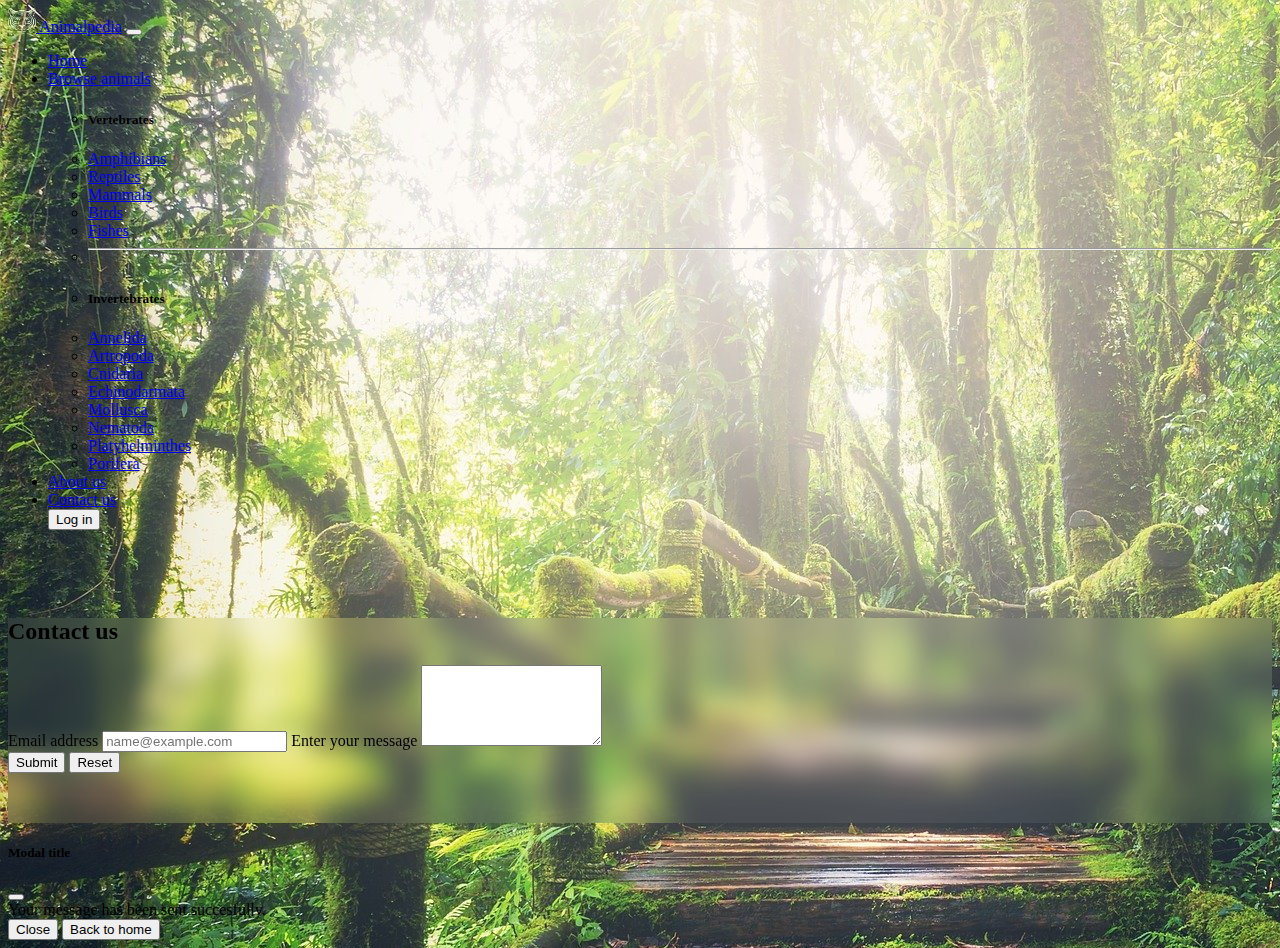
<file: contact.html>
<!DOCTYPE html>
<html lang="en">
  <head>
    <!-- Required meta tags -->
    <meta charset="utf-8" />
    <meta name="viewport" content="width=device-width, initial-scale=1" />
    <meta name="google-signin-client_id" content="956597175192-jl4iiuqvtitq3pocbv2f56ddco7oadh7.apps.googleusercontent.com">
    <!-- Bootstrap CSS -->
    <link
      href="https://cdn.jsdelivr.net/npm/bootstrap@5.1.3/dist/css/bootstrap.min.css"
      rel="stylesheet"
      integrity="sha384-1BmE4kWBq78iYhFldvKuhfTAU6auU8tT94WrHftjDbrCEXSU1oBoqyl2QvZ6jIW3"
      crossorigin="anonymous"
    />
    <link rel="icon" href="Images/icon-01.png" type="image/x-icon" />
    <link rel="stylesheet" href="index.css" />
    <script async src="https://cse.google.com/cse.js?cx=42d5629412f74541b"></script>
    <title>Animalpedia | Contact</title>
  </head>
  <body id="contact-body">
    <nav class="navbar navbar-expand-lg navbar-dark bg-dark">
      <div class="container-fluid">
        <a class="navbar-brand" href="#">
          <img src="Images/icon-02.png" alt="" width="28" height="24" />
        </a>
        <a class="navbar-brand" href="index.html">Animalpedia</a>
        <button
          class="navbar-toggler"
          type="button"
          data-bs-toggle="collapse"
          data-bs-target="#navbarSupportedContent"
          aria-controls="navbarSupportedContent"
          aria-expanded="false"
          aria-label="Toggle navigation"
        >
          <span class="navbar-toggler-icon"></span>
        </button>
        <div class="collapse navbar-collapse" id="navbarSupportedContent">
          <ul class="navbar-nav me-auto mb-2 mb-lg-0">
            <li class="nav-item">
              <a class="nav-link" aria-current="page" href="index.html">Home</a>
            </li>
            <li class="nav-item dropdown">
              <a
                class="nav-link dropdown-toggle"
                href="Animals.html"
                id="navbarDropdown"
                role="button"
                data-bs-toggle="dropdown"
                aria-expanded="false"
              >
                Browse animals
              </a>
              <ul class="dropdown-menu" aria-labelledby="navbarDropdown">
                <li>
                  <h5 class="pt-3 px-3">Vertebrates</h5>
                </li>
                <li><a class="dropdown-item" href="Animals.html#Amphibians">Amphibians</a></li>
                <li><a class="dropdown-item" href="Animals.html#Reptiles">Reptiles</a></li>
                <li><a class="dropdown-item" href="Animals.html#Mammals">Mammals</a></li>
                <li><a class="dropdown-item" href="Animals.html#Birds">Birds</a></li>
                <li><a class="dropdown-item" href="Animals.html#Fishes">Fishes</a></li>
                <li>
                  <hr class="dropdown-divider" />
                </li>
                <li>
                  <h5 class="pt-3 px-3">Invertebrates</h5>
                </li>
                <li><a class="dropdown-item" href="Animals.html#Annelida">Annelida</a></li>
                <li><a class="dropdown-item" href="Animals.html#Arthropoda">Artropoda</a></li>
                <li><a class="dropdown-item" href="Animals.html#Cnidaria">Cnidaria</a></li>
                <li><a class="dropdown-item" href="Animals.html#Echinodarmata">Echinodarmata</a></li>
                <li><a class="dropdown-item" href="Animals.html#Mollusca">Mollusca</a></li>
                <li><a class="dropdown-item" href="Animals.html#Nematoda">Nematoda</a></li>
                <li><a class="dropdown-item" href="Animals.html#Platyhelminthes">Platyhelminthes</a></li>
                <li><a class="dropdown-item" href="Animals.html#Porifera">Porifera</a></li>
              </ul>
            </li>
            <li class="nav-item">
              <a class="nav-link" href="#">About us</a>
            </li>
            <li class="nav-item">
              <a class="nav-link active" href="contact.html">Contact us</a>
            </li>
            <button class="btn btn-primary mx-md-4">Log in</button>
          </ul>
          <div class="container-fluid" id="search-container">
            <div class="gcse-searchbox-only"></div>
          </div>

        </div>
      </div>
    </nav>
    <div class="container" id="glass" style="margin-top: 7%;">
    <div class="container my-5">
      <h2>Contact us</h2>
      <form
      >
        <label for="exampleFormControlInput1" class="form-label"
          >Email address</label
        >
        <input
          type="email"
          class="form-control"
          name="email"
          id="email"
          placeholder="name@example.com"
          required
        />
        <label for="exampleFormControlTextarea1" class="form-label"
          >Enter your message</label
        >
        <textarea
        type="text"
          class="form-control"
          id="message"
          name="message"
          rows="5"
          required
        ></textarea>
        <div class="d-grid gap-2 d-md-flex justify-content-md-start my-3">
          <button type="submit" id="submit" class="btn btn-primary btn-lg px-4 me-md-2" data-bs-toggle="modal" data-bs-target="#staticBackdrop">
            Submit
          </button>
          <button type="reset" class="btn btn-secondary btn-lg px-4"  style="margin-bottom:50px">
            Reset
          </button>
        </div>
      </form>
    </div>
  </div>
<!-- Button trigger modal -->
<!-- <button type="button" class="btn btn-primary" data-bs-toggle="modal" data-bs-target="#staticBackdrop">
  Launch static backdrop modal
</button> -->

<!-- Modal -->
<div class="modal fade" id="staticBackdrop" data-bs-backdrop="static" data-bs-keyboard="false" tabindex="-1" aria-labelledby="staticBackdropLabel" aria-hidden="true">
  <div class="modal-dialog">
    <div class="modal-content">
      <div class="modal-header">
        <h5 class="modal-title" id="staticBackdropLabel">Modal title</h5>
        <button type="button" class="btn-close" data-bs-dismiss="modal" aria-label="Close"></button>
      </div>
      <div class="modal-body">
        Your message has been sent succesfully.
      </div>
      <div class="modal-footer">
        <button type="button" class="btn btn-secondary" data-bs-dismiss="modal">Close</button>
        <button type="button" class="btn btn-primary" onclick="document.location='index.html'">Back to home</button>
      </div>
    </div>
  </div>
</div>

    <!-- Optional JavaScript; choose one of the two! -->

    <!-- Option 1: Bootstrap Bundle with Popper -->
    <script
      src="https://cdn.jsdelivr.net/npm/bootstrap@5.1.3/dist/js/bootstrap.bundle.min.js"
      integrity="sha384-ka7Sk0Gln4gmtz2MlQnikT1wXgYsOg+OMhuP+IlRH9sENBO0LRn5q+8nbTov4+1p"
      crossorigin="anonymous"
    ></script>
    <script src="contact.js"></script>
    <script src="https://apis.google.com/js/platform.js?onload=renderButton" async defer></script>
    <script>
      function onSuccess(googleUser) {
        console.log('Logged in as: ' + googleUser.getBasicProfile().getName());
        document.getElementById('image').style.visibility="visible";
        document.getElementById('name').style.display="inline";
        document.getElementById('name').style.color="white";
        document.getElementById('name').innerText = googleUser.getBasicProfile().getName();
        document.getElementById('image').src=googleUser.getBasicProfile().getImageUrl();
        document.getElementById('my-signin2').style.display="none";
        document.getElementById('email').value= googleUser.getBasicProfile().getEmail();  
      }
      function onFailure(error) {
        console.log(error);
        document.getElementById('my-signin2').style.display="none";
        document.getElementById('image').style.display="none";
        document.getElementById('name').style.display="none";
      }
      function renderButton() {
        gapi.signin2.render('my-signin2', {
          'scope': 'profile email',
          'width': 240,
          'height': 50,
          'longtitle': true,
          'theme': 'dark',
          'onsuccess': onSuccess,
          'onfailure': onFailure
        });
      }
    </script>
    <!-- Option 2: Separate Popper and Bootstrap JS -->
    <!--
    <script src="https://cdn.jsdelivr.net/npm/@popperjs/core@2.10.2/dist/umd/popper.min.js" integrity="sha384-7+zCNj/IqJ95wo16oMtfsKbZ9ccEh31eOz1HGyDuCQ6wgnyJNSYdrPa03rtR1zdB" crossorigin="anonymous"></script>
    <script src="https://cdn.jsdelivr.net/npm/bootstrap@5.1.3/dist/js/bootstrap.min.js" integrity="sha384-QJHtvGhmr9XOIpI6YVutG+2QOK9T+ZnN4kzFN1RtK3zEFEIsxhlmWl5/YESvpZ13" crossorigin="anonymous"></script>
    -->
  </body>
</html>
</file>
<file: index.css>
#main{
color: white;

}
body,html{
    overflow-x: hidden;
}
#background-video {
    width: 100vw;
    height: 70vh;
    object-fit: cover;
    position: absolute;
    left: 0;
    right: 0;
    top: 0;
    bottom: 0;
    z-index: -1;
  }
#verte{
    background: #5A3F37; 
    background: -webkit-linear-gradient(to right, #2C7744, #5A3F37); 
    background: linear-gradient(to right, #2C7744, #5A3F37); 

}
#main-button1{
    width: 5vw;
}
#inverte{
    background: #c2e59c;
    background: -webkit-linear-gradient(to right, #64b3f4, #c2e59c); 
    background: linear-gradient(to right, #64b3f4, #c2e59c);

}
#pets{
    background-image: url('Images/pets-01.png');
    background-repeat: no-repeat;
    background-position:right ;
    background-size: 25%;
}
#ctg{
    margin-top:6%;
}
#main-head{
    padding-top: 60px;
}
#contact-body{
    background-image: url('Images/Contact-bg.jpg');
    background-repeat: no-repeat;
}
#glass{
    background-color: #ffffff10;
    backdrop-filter: blur(12px);
}
#submit{
    margin-bottom: 50px;
}
#search-container{
    width: 20%;
    float: right;
    margin-right: 0;
}
@media only screen and (max-width: 1050px) {
    #ctg{
        margin-top:8%;
    }
    #background-video{
        height: 50vh;
    }
    #search-container{
        width: 40%;
        float: right;
        margin-right: 0;
    }
  }
@media only screen and (max-width: 800px) {
    #ctg{
        margin-top:3%;
    }#background-video{
        height: 80vw;
    }
    #glass{
        color: white;
    }
    #search-container{
        width: 100%;
        margin-left: 0%;
    }
  }
@media only screen and (max-width: 600px) {
    #main{
        background-size: 120%;
    }
    #main-btn1,#main-btn2{
        box-shadow: 0px 8px 15px rgba(0, 0, 0, 0.4);
    }
    #pets{
        background-position:right bottom ;
        background-size: 60%;
    }
    #main-head{
        padding-top: 0;
    }
    #main{
        color: white;
    }
    #background-video{
        height: 100vh;
    }
    #glass{
        color: white;
    }
    #submit{
        margin-bottom: 0;
    }
  }
  @media only screen and (max-width: 380px) {
    #main{
        background-size: 120%;
    }
    #main-btn1,#main-btn2{
        box-shadow: 0px 8px 15px rgba(0, 0, 0, 0.4);
    }
    #pets{
        background-position:right bottom ;
        background-size: 60%;
    }
    #main-head{
        padding-top: 0;
    }
    #main{
        color: white;
    }
    #background-video{
        height: 130vh;
    }
  @media only screen and (max-width: 320px) {
    #main{
        background-size: 120%;
    }
    #main-btn1,#main-btn2{
        box-shadow: 0px 8px 15px rgba(0, 0, 0, 0.4);
    }
    #pets{
        background-position:right bottom ;
        background-size: 60%;
    }
    #main-head{
        padding-top: 0;
    }
    #main{
        color: white;
    }
    #background-video{
        height: 130vh;
    }
    #main-btn1,#main-btn2{
        width: 23vh;
    }
  }
  @media only screen and (max-width: 280px) {
    #main-btn2{
        margin-top: 15px;
    }
  }
  }
</file>
<file: animals.css>
.accordion {
    background-color: black;
    color: white;
    cursor: pointer;
    padding: 18px;
    width: 100%;
    border: none;
    text-align: left;
    outline: none;
    font-size: 15px;
    transition: 0.4s;
    font-size: 20px;
  }
  
  .active-side, .accordion:hover {
    background-color: #0093E9;
    background-image: linear-gradient(160deg, #0093E9 0%, #80D0C7 100%);
  }
  nav{
    position: fixed;
    top:0
  }
  .panel {
    padding: 5px 18px;
    display: none;
    background-color:rgb(247, 252, 255);
    overflow: hidden;
    font-size: 18px;
  }
  .sidenav{
      /* background-color:rgb(247, 252, 255); */
      width: 20%;
      height: 100vh;
      position: fixed;
      left: 0;
      z-index: 99;
  }
  .panel li{
      list-style-type: none;
  }
  .panel a{
      text-decoration: none;
      color: black;
      display: block;
      padding-top: 15px;
  }
  #Vertebrates h2{
    text-align: center;
    padding: 15px;
    font-size: 40px;
  }
  #Vertebrates{
    margin-left: 8%;
  }
  #topbar{
    display: none;
    font-family: 'Open Sans', sans-serif;
    background-color:rgb(199, 225, 250) ;
  }
  #Invertebrates{
    margin-left: 8%;
  }
  #Invertebrates h2{
    text-align: center;
    padding: 15px;
    font-size: 40px;
  }
  #myBtn {
    display: none;
    position: fixed;
    bottom: 20px;
    right: 30px;
    z-index: 99;
    font-size: 18px;
    border: none;
    outline: none;
    background-color: #7fda1e;
    color: white;
    cursor: pointer;
    padding: 25px;
    border-radius: 50%;
    background-image: url('Images/up.png');
    background-size: 100%;
  }
  
  #myBtn:hover {
    background-color: #a2df61;
  }
  @media only screen and (max-width: 800px) {
    #topbar{
        display: block;
    }
    .sidenav{
        display: none;
    }
    #Vertebrates{
      margin-left: 0;
    }
    #Invertebrates{
      margin-left: 0;
    }
  }
</file>
